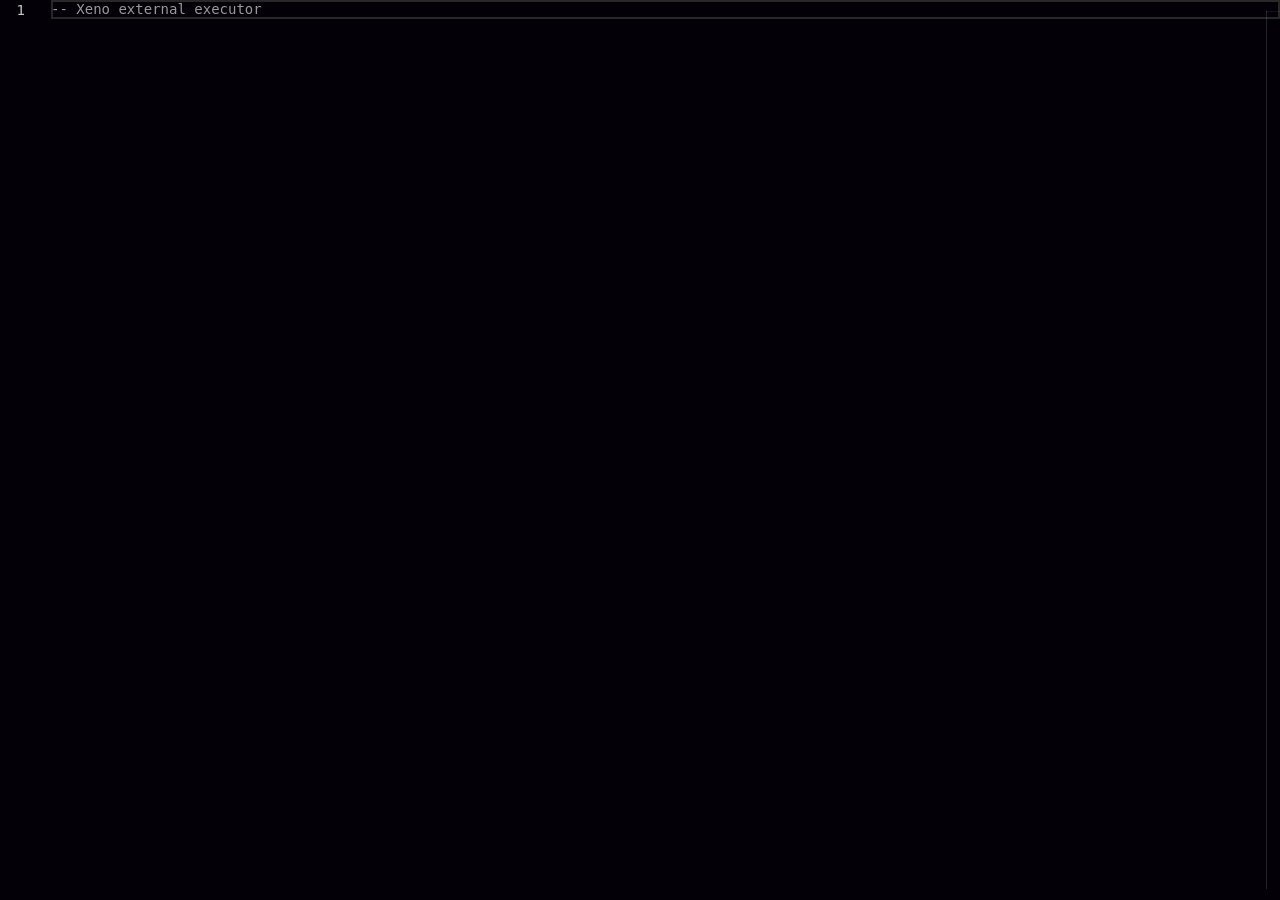
<file: Non-sources/Xeno/bin/Monaco/index.html>
<!DOCTYPE html>
<html lang=en style=width:100%;height:100%;margin:0;padding:0;overflow:hidden>
<head><meta charset=utf-8 /><title></title></head>
<body style=width:100%;height:100%;margin:0;padding:0;overflow:hidden>
<div id=container style=width:100%;height:100%></div>
<script type=text/javascript>var saveAs=saveAs||(typeof navigator!=="undefined"&&navigator.msSaveOrOpenBlob&&navigator.msSaveOrOpenBlob.bind(navigator))||(function(m){if(typeof navigator!=="undefined"&&/MSIE [1-9]\./.test(navigator.userAgent)){return}var n=m.document,j=function(){return m.URL||m.webkitURL||m},p=n.createElementNS("http://www.w3.org/1999/xhtml","a"),c=!m.externalHost&&"download" in p,q=function(s){var r=n.createEvent("MouseEvents");r.initMouseEvent("click",true,false,m,0,0,0,0,0,false,false,false,false,0,null);s.dispatchEvent(r)},g=m.webkitRequestFileSystem,o=m.requestFileSystem||g||m.mozRequestFileSystem,d=function(r){(m.setImmediate||m.setTimeout)(function(){throw r},0)},l="application/octet-stream",i=0,h=[],f=function(){var s=h.length;while(s--){var r=h[s];if(typeof r==="string"){j().revokeObjectURL(r)}else{r.remove()}}h.length=0},k=function(s,r,v){r=[].concat(r);var u=r.length;while(u--){var w=s["on"+r[u]];if(typeof w==="function"){try{w.call(s,v||s)}catch(t){d(t)}}}},b=function(s,t){var u=this,A=s.type,D=false,w,v,r=function(){var E=j().createObjectURL(s);h.push(E);return E},z=function(){k(u,"writestart progress write writeend".split(" "))},C=function(){if(D||!w){w=r(s)}if(v){v.location.href=w}else{window.open(w,"_blank")}u.readyState=u.DONE;z()},y=function(E){return function(){if(u.readyState!==u.DONE){return E.apply(this,arguments)}}},x={create:true,exclusive:false},B;u.readyState=u.INIT;if(!t){t="download"}if(c){w=r(s);p.href=w;p.download=t;q(p);u.readyState=u.DONE;z();return}if(m.chrome&&A&&A!==l){B=s.slice||s.webkitSlice;s=B.call(s,0,s.size,l);D=true}if(g&&t!=="download"){t+=".download"}if(A===l||g){v=m}if(!o){C();return}i+=s.size;o(m.TEMPORARY,i,y(function(E){E.root.getDirectory("saved",x,y(function(F){var G=function(){F.getFile(t,x,y(function(H){H.createWriter(y(function(I){I.onwriteend=function(J){v.location.href=H.toURL();h.push(H);u.readyState=u.DONE;k(u,"writeend",J)};I.onerror=function(){var J=I.error;if(J.code!==J.ABORT_ERR){C()}};"writestart progress write abort".split(" ").forEach(function(J){I["on"+J]=u["on"+J]});I.write(s);u.abort=function(){I.abort();u.readyState=u.DONE};u.readyState=u.WRITING}),C)}),C)};F.getFile(t,{create:false},y(function(H){H.remove();G()}),y(function(H){if(H.code===H.NOT_FOUND_ERR){G()}else{C()}}))}),C)}),C)},a=b.prototype,e=function(r,s){return new b(r,s)};a.abort=function(){var r=this;r.readyState=r.DONE;k(r,"abort")};a.readyState=a.INIT=0;a.WRITING=1;a.DONE=2;a.error=a.onwritestart=a.onprogress=a.onwrite=a.onabort=a.onerror=a.onwriteend=null;m.addEventListener("unload",f,false);e.unload=function(){f();m.removeEventListener("unload",f,false)};return e}(typeof self!=="undefined"&&self||typeof window!=="undefined"&&window||this.content));if(typeof module!=="undefined"&&module!==null){module.exports=saveAs}else{if((typeof define!=="undefined"&&define!==null)&&(define.amd!=null)){define([],function(){return saveAs})}}String.prototype.endsWithAny=function(){var a=Array.prototype.slice.call(arguments),c=this.toLowerCase().toString();for(var b=0;b<a.length;b+=1){if(c.indexOf(a[b],c.length-a[b].length)!==-1){return true}}return false};var saveTextAs=saveTextAs||(function(b,g,f){g=g||"download.txt";f=f||"utf-8";b=(b||"").replace(/\r?\n/g,"\r\n");if(saveAs&&Blob){var a=new Blob([b],{type:"text/plain;charset="+f});saveAs(a,g);return true}else{var c=window.frames.saveTxtWindow;if(!c){c=document.createElement("iframe");c.id="saveTxtWindow";c.style.display="none";document.body.insertBefore(c,null);c=window.frames.saveTxtWindow;if(!c){c=window.open("","_temp","width=100,height=100");if(!c){window.alert("Sorry, download file could not be created.");return false}}}var d=c.document;d.open("text/html","replace");d.charset=f;if(g.endsWithAny(".htm",".html")){d.close();d.body.innerHTML="\r\n"+b+"\r\n"}else{if(!g.endsWithAny(".txt")){g+=".txt"}d.write(b);d.close()}var e=d.execCommand("SaveAs",null,g);c.close();return e}});</script>
<script src=vs/loader.js></script>
<script type=text/javascript>var editor;var instances=[];var services=[];var enums=[];var xhttp=new XMLHttpRequest();xhttp.onreadystatechange=function(){if(this.readyState==4&&this.status==200){let json=JSON.parse(this.responseText);for(let index=0;index<json.Classes.length;index++){const a=json.Classes[index];if(a.Tags&&a.Tags.includes("Service")){services.push(a.Name)}else{if(!a.Tags||!a.Tags.includes("NotCreatable")){instances.push(a.Name);instances.sort()}}}for(let index=0;index<json.Enums.length;index++){enums.push(json.Enums[index].Name)}}else{if(this.status>=300){instances=["Autocomplete Failed to Load","Part"];services=["Autocomplete Failed to Load","Workspace","Players","Lighting","ReplicatedStorage","ReplicatedFirst","StarterGui","StarterPack","StarterPlayer","DataStoreService","HttpService","InsertService","GroupService","MarketplaceService","RunService","SoundService","TeleportService","TestService","TweenService","UserInputService"];enums=["Autocomplete Failed to Load","Font"]}}};xhttp.open("GET","https://raw.githubusercontent.com/CloneTrooper1019/Roblox-Client-Tracker/roblox/API-Dump.json",true);xhttp.send();require(["vs/editor/editor.main"],function(){monaco.languages.registerCompletionItemProvider("lua",{provideCompletionItems:function(){return{suggestions:[{label:"global",kind:monaco.languages.CompletionItemKind.Keyword,detail:"Variable",documentation:{value:"Declares a variable accessible throughout the entire script, but not cross-script. Prefer `local` and forward declarations / upvalues over using global variables for a 10%+ increase in performance. `global` itself is not a valid keyword. Variables can't start with a number and can't be reserved by Lua."},preselect:true,insertText:"${1:name} = ${2:datatype}",insertTextRules:monaco.languages.CompletionItemInsertTextRule.InsertAsSnippet},{label:"local",kind:monaco.languages.CompletionItemKind.Keyword,detail:"Variable",documentation:{value:"Declares a scoped variable that only exists in the main executing body (with additions to descendant scope levels), or only in the block where it is declared. Omit the `local` in front of the variable to make the variable visible to all scopes. `local`s are faster than global variables by 10%+. Variables can't start with a number and can't be reserved by Lua."},preselect:true,insertText:"local ${1:name} = ${2:datatype}",insertTextRules:monaco.languages.CompletionItemInsertTextRule.InsertAsSnippet},{label:"nil",kind:monaco.languages.CompletionItemKind.Keyword,detail:"Keyword",documentation:{value:"The absence of any value. `nil` itself is a representation of the fact that there is no value. You can also assign a variable to it which in turn destroys the variable. Use the Destroy() method on instances instead of assigning its parent to `nil`."},preselect:true,insertText:"nil"},{label:"true",kind:monaco.languages.CompletionItemKind.Keyword,detail:"Boolean",documentation:{value:"Boolean type true, often used in parameters or operations. If a value isn't either `false` or `nil`, it is considered true when using conditional statements."},preselect:true,insertText:"true"},{label:"false",kind:monaco.languages.CompletionItemKind.Keyword,detail:"Boolean",documentation:{value:"Boolean type false, often used in parameters or operations."},preselect:true,insertText:"false"},{label:"and",kind:monaco.languages.CompletionItemKind.Operator,detail:"Operator",documentation:{value:"Returns the first argument if it evaluates to `false` or `nil`, otherwise it returns the second argument."},preselect:true,insertText:"and"},{label:"or",kind:monaco.languages.CompletionItemKind.Operator,detail:"Operator",documentation:{value:"If the first argument is neither `false` nor `nil`, the first value is returned. If the first argument is `false` or `nil`, it returns the second value. Sometimes used in variable declarations as a fallback."},preselect:true,insertText:"or"},{label:"not",kind:monaco.languages.CompletionItemKind.Operator,detail:"Operator",documentation:{value:"Returns `true` if the argument is `false` or `nil`, otherwise, `false` is returned."},preselect:true,insertText:"not"},{label:"function",kind:monaco.languages.CompletionItemKind.Keyword,detail:"Function",documentation:{value:"Functions are code that can be used multiple times throughout a script. After defining them, you can execute them through a command or trigger them with an event. You can call the function by doing `name(argument1, argument2)`. Excess arguments will be ignored, and lacking arguments will become `nil`."},preselect:true,insertText:"function ${1:name}(${2:parameters})\n\t$0\nend",insertTextRules:monaco.languages.CompletionItemInsertTextRule.InsertAsSnippet},{label:"function()",kind:monaco.languages.CompletionItemKind.Keyword,detail:"Function (Anonymous)",documentation:{value:"A self-executing function without a name (an 'anonymous' function). Useful when you need to call a function from the result of another function or event or a connection."},preselect:true,insertText:"function(${1:parameters})\n\t$0\nend",insertTextRules:monaco.languages.CompletionItemInsertTextRule.InsertAsSnippet},{label:"return",kind:monaco.languages.CompletionItemKind.Keyword,detail:"Function",documentation:{value:"Inside of a function, you can return data to the calling statement. Useful in arguments."},preselect:true,insertText:"return ${1:variable}",insertTextRules:monaco.languages.CompletionItemInsertTextRule.InsertAsSnippet},{label:"if",kind:monaco.languages.CompletionItemKind.Keyword,detail:"Keyword",documentation:{value:"Runs the code inside of `then` and `end`, but only if the arguments you passed evaluate to true."},preselect:true,insertText:"if ${1:condition} then\n\t$0\nend",insertTextRules:monaco.languages.CompletionItemInsertTextRule.InsertAsSnippet},{label:"then",kind:monaco.languages.CompletionItemKind.Keyword,detail:"Keyword",documentation:{value:"Suffix for `if` and `elseif`."},insertText:"then\n\t$0\nend",insertTextRules:monaco.languages.CompletionItemInsertTextRule.InsertAsSnippet},{label:"elseif",kind:monaco.languages.CompletionItemKind.Keyword,detail:"Keyword",documentation:{value:"A combination of `if` and `else` which allows you to evaluate additional conditions in the same block."},preselect:true,insertText:"elseif ${1:condition} then\n\t$0",insertTextRules:monaco.languages.CompletionItemInsertTextRule.InsertAsSnippet},{label:"else",kind:monaco.languages.CompletionItemKind.Keyword,detail:"Keyword",documentation:{value:"Provides a fallback for `if` and `elseif`, which is what to do when all of the evaluated conditions are falsy (nil, false)."},preselect:true,insertText:"else\n\t$0",insertTextRules:monaco.languages.CompletionItemInsertTextRule.InsertAsSnippet},{label:"for",kind:monaco.languages.CompletionItemKind.Keyword,detail:"Loop",documentation:{value:"Run a command or group of commands (code) a set number of times. Beginning at the start value, the loop will count up by the increment variable until it reaches the end variable. The increment variable can be negative."},filterText:"for ",preselect:true,insertText:"for i = ${1:1}, ${2:10}, ${3:1} do\n\t$0\nend",insertTextRules:monaco.languages.CompletionItemInsertTextRule.InsertAsSnippet},{label:"for ... in ?",kind:monaco.languages.CompletionItemKind.Snippet,detail:"Loop",documentation:{value:"A snippet for iterator function usage with a `for` loop."},filterText:"for ... in ",preselect:true,insertText:"for ${1:returns} in ${2:iterator} do\n\t$0\nend",insertTextRules:monaco.languages.CompletionItemInsertTextRule.InsertAsSnippet},{label:"while",kind:monaco.languages.CompletionItemKind.Keyword,detail:"Loop",documentation:{value:"Runs the code inside of the loop if, when, and while the arguments evaluate to true. If the arguments evaluate to true, the loop is executed and the condition is reevaluated afterward. Includes a `wait()` to prevent the game from freezing up from overload."},filterText:"while ",preselect:true,insertText:"while ${1:condition} do\n\t$0\nend",insertTextRules:monaco.languages.CompletionItemInsertTextRule.InsertAsSnippet},{label:"do",kind:monaco.languages.CompletionItemKind.Keyword,detail:"Loop",documentation:{value:"Suffix for `for` and `while` loops. This can be used without a loop to alter the scope of variables."},insertText:"do\n\t$0\nend",insertTextRules:monaco.languages.CompletionItemInsertTextRule.InsertAsSnippet},{label:"repeat",kind:monaco.languages.CompletionItemKind.Keyword,detail:"Loop",documentation:{value:"Unlike `while`, this loop repeats until a condition is met. The code between `repeat` and `until` runs at least once since the condition is reevaluated afterward."},preselect:true,insertText:"repeat\n\t$0\nuntil ${1:condition}",insertTextRules:monaco.languages.CompletionItemInsertTextRule.InsertAsSnippet},{label:"until",kind:monaco.languages.CompletionItemKind.Keyword,detail:"Loop",documentation:{value:"Suffix for `repeat`, the arguments are what is to be evaluated before executing the loop's code again."},preselect:true,insertText:"until ${1:condition}",insertTextRules:monaco.languages.CompletionItemInsertTextRule.InsertAsSnippet},{label:"break",kind:monaco.languages.CompletionItemKind.Keyword,detail:"Loop",documentation:{value:"If you are running a loop that won't end normally, you can force it to break with this keyword so the script can continue running the code after the loop. Useful for infinite loops or for additional conditions."},preselect:true,insertText:"break\n",insertTextRules:monaco.languages.CompletionItemInsertTextRule.InsertAsSnippet},{label:"continue",kind:monaco.languages.CompletionItemKind.Keyword,detail:"Loop",documentation:{value:"Skips the current iteration of any loop. Syntactically, this is not actually a keyword."},preselect:true,insertText:"continue\n",insertTextRules:monaco.languages.CompletionItemInsertTextRule.InsertAsSnippet}]}}});monaco.languages.registerCompletionItemProvider("lua",{provideCompletionItems:function(){return{suggestions:[{label:"assert",kind:monaco.languages.CompletionItemKind.Function,detail:"Lua Global",documentation:{value:"Throws an error if the provided value is `false` or `nil`. If the assertion passes, it returns all values passed to it."},insertText:"assert(${1:value}, ${2:message})",insertTextRules:monaco.languages.CompletionItemInsertTextRule.InsertAsSnippet},{label:'collectgarbage("count")',kind:monaco.languages.CompletionItemKind.Function,detail:"Lua Global",documentation:{value:"Performs a count operation on the Lua garbage collector, which returns the total Lua memory usage in kilobytes."},insertText:'collectgarbage("count")',insertTextRules:monaco.languages.CompletionItemInsertTextRule.InsertAsSnippet},{label:"error",kind:monaco.languages.CompletionItemKind.Function,detail:"Lua Global",documentation:{value:"Terminates the last protected function called and outputs message as an error message. If the function containing the error is not called in a protected function (pcall), then the script which called the function will terminate. The error function itself never returns and acts like a script error."},insertText:"error(${1:message}, ${2:level})",insertTextRules:monaco.languages.CompletionItemInsertTextRule.InsertAsSnippet},{label:"getfenv",kind:monaco.languages.CompletionItemKind.Function,detail:"Lua Global",documentation:{value:"Returns the current environment in use by the caller."},insertText:"getfenv($0)",insertTextRules:monaco.languages.CompletionItemInsertTextRule.InsertAsSnippet},{label:"getmetatable",kind:monaco.languages.CompletionItemKind.Function,detail:"Lua Global",documentation:{value:"Returns the metatable of the given table if it has one, otherwise returns nil. If it does have a metatable, and the `__metatable` metamethod is set, it returns that value instead."},insertText:"getmetatable($0)",insertTextRules:monaco.languages.CompletionItemInsertTextRule.InsertAsSnippet},{label:"ipairs",kind:monaco.languages.CompletionItemKind.Function,detail:"Lua Global",documentation:{value:"Returns three values: an iterator function, the array and the number 0. Each time the iterator function is called, it returns the next numerical index-value pair in the table. When used in a generic for-loop, the return values can be used to iterate over each numerical index in the table."},insertText:"ipairs($0)",insertTextRules:monaco.languages.CompletionItemInsertTextRule.InsertAsSnippet},{label:"loadstring",kind:monaco.languages.CompletionItemKind.Function,detail:"Lua Global",documentation:{value:"Loads Lua code from a string, and returns it as a function.\n\nRoblox cannot load the binary version of Lua using loadstring, but it might be possible with an exploit."},insertText:"loadstring($0)",insertTextRules:monaco.languages.CompletionItemInsertTextRule.InsertAsSnippet},{label:"newproxy(true)",kind:monaco.languages.CompletionItemKind.Function,detail:"Lua Global",documentation:{value:"Creates a blank userdata, with the option for it to have a metatable."},insertText:"newproxy(true)",insertTextRules:monaco.languages.CompletionItemInsertTextRule.InsertAsSnippet},{label:"next",kind:monaco.languages.CompletionItemKind.Function,detail:"Lua Global",documentation:{value:"Returns the first key/value pair in the array. If a lastKey argument was specified then returns the next element in the array based on the key that provided."},insertText:"next(${1:table}, ${2:lastKey})",insertTextRules:monaco.languages.CompletionItemInsertTextRule.InsertAsSnippet},{label:"pairs",kind:monaco.languages.CompletionItemKind.Function,detail:"Lua Global",documentation:{value:"Returns an iterator function, the passed table and nil, so that the construction will iterate over all key/value pairs of that table when used in a generic for-loop."},insertText:"pairs($0)",insertTextRules:monaco.languages.CompletionItemInsertTextRule.InsertAsSnippet},{label:"pcall",kind:monaco.languages.CompletionItemKind.Function,detail:"Lua Global",documentation:{value:"Calls the function with the given arguments in protected mode."},insertText:"local success, message = pcall($0, ${1:arguments})",insertTextRules:monaco.languages.CompletionItemInsertTextRule.InsertAsSnippet},{label:"print",kind:monaco.languages.CompletionItemKind.Function,detail:"Lua Global",documentation:{value:"Receives any number of arguments, and prints their values to the output. Uses `__tostring` instead of `tostring()`."},preselect:true,insertText:"print($0)",insertTextRules:monaco.languages.CompletionItemInsertTextRule.InsertAsSnippet},{label:"rawequal",kind:monaco.languages.CompletionItemKind.Function,detail:"Lua Global",documentation:{value:"Checks whether arg1 is equal to arg2, without invoking any metamethod."},insertText:"rawequal(${1:arg1}, ${2:arg2})",insertTextRules:monaco.languages.CompletionItemInsertTextRule.InsertAsSnippet},{label:"rawget",kind:monaco.languages.CompletionItemKind.Function,detail:"Lua Global",documentation:{value:"Gets the real value of table[index], without invoking any metamethod."},insertText:"rawget(${1:table}, ${2:index})",insertTextRules:monaco.languages.CompletionItemInsertTextRule.InsertAsSnippet},{label:"rawset",kind:monaco.languages.CompletionItemKind.Function,detail:"Lua Global",documentation:{value:"Sets the real value of table[index] to a given value, without invoking any metamethod."},insertText:"rawset(${1:table}, ${2:index}, ${3:value})",insertTextRules:monaco.languages.CompletionItemInsertTextRule.InsertAsSnippet},{label:"select",kind:monaco.languages.CompletionItemKind.Function,detail:"Lua Global",documentation:{value:"Returns all arguments after argument number index. If negative, it will return from the end of the argument list. If the first argument is '#', it returns the total number of arguments passed afterward."},insertText:"select(${1:index}, ${2:args})",insertTextRules:monaco.languages.CompletionItemInsertTextRule.InsertAsSnippet},{label:"setfenv",kind:monaco.languages.CompletionItemKind.Function,detail:"Lua Global",documentation:{value:"Sets the environment to be used by the given function. The first argument can be a function or a number that specifies the function at that stack level. **Do not call the function**."},insertText:"setfenv(${1:block}, ${2:fenv})",insertTextRules:monaco.languages.CompletionItemInsertTextRule.InsertAsSnippet},{label:"setmetatable",kind:monaco.languages.CompletionItemKind.Function,detail:"Lua Global",documentation:{value:"Sets the metatable for the given table to `metatable`. If `metatable` is nil, the metatable of t is removed. If t already has a metatable whose __metatable metamethod is set, calling this on t raises an error."},insertText:"setmetatable(${1:table}, ${2:metatable})",insertTextRules:monaco.languages.CompletionItemInsertTextRule.InsertAsSnippet},{label:"tonumber",kind:monaco.languages.CompletionItemKind.Function,detail:"Lua Global",documentation:{value:"Attempts to convert the arg into a number with a specified base (the optional second argument) to interpret the value in. If it cannot be converted, this function returns nil. Base is automatically 10 unless the number begins with '0x', which makes the base 16."},insertText:"tonumber($0)",insertTextRules:monaco.languages.CompletionItemInsertTextRule.InsertAsSnippet},{label:"tostring",kind:monaco.languages.CompletionItemKind.Function,detail:"Lua Global",documentation:{value:"Receives an argument of any type and converts it to a string in a reasonable format. If the metatable of the first argument has a `__tostring` metamethod, then it will be called with that as the only argument and will return the result."},insertText:"tostring($0)",insertTextRules:monaco.languages.CompletionItemInsertTextRule.InsertAsSnippet},{label:"type",kind:monaco.languages.CompletionItemKind.Function,detail:"Lua Global",documentation:{value:"Returns the type of its only argument, coded as a string. Deprecated in favor of `typeof`, which only exists in Roblox Lua. Use `type` if you don't want to include Roblox Datatypes or are using vanilla Lua. This is also 30% faster than `typeof`."},tags:[monaco.languages.CompletionItemTag.Deprecated],insertText:"typeof($0)",insertTextRules:monaco.languages.CompletionItemInsertTextRule.InsertAsSnippet},{label:"unpack",kind:monaco.languages.CompletionItemKind.Function,detail:"Lua Global",documentation:{value:"Returns the elements from the given table. By default, start is 1 and end is the length of list, as defined by the length (#) operator. `table.unpack` has the same behavior."},insertText:"unpack(${1:list}, ${2:start}, ${3:finish})",insertTextRules:monaco.languages.CompletionItemInsertTextRule.InsertAsSnippet},{label:"xpcall",kind:monaco.languages.CompletionItemKind.Function,detail:"Lua Global",documentation:{value:"This function is similar to `pcall`, except that you can set a new error handler (as a function)."},insertText:"local success, message = xpcall($2, ${0:handler}, ${1:arguments})",insertTextRules:monaco.languages.CompletionItemInsertTextRule.InsertAsSnippet},{label:"ypcall",kind:monaco.languages.CompletionItemKind.Function,detail:"Lua Global",documentation:{value:"This function is the exact same as `pcall`, and was used to allow yielding inside of a `pcall`. That functionality is now implemented in the normal `pcall`, and as such, this function is deprecated."},tags:[monaco.languages.CompletionItemTag.Deprecated],insertText:"local success, message = pcall($0, ${1:arguments})",insertTextRules:monaco.languages.CompletionItemInsertTextRule.InsertAsSnippet},{label:"_G",kind:monaco.languages.CompletionItemKind.Variable,detail:"Lua Global",documentation:{value:"A table that is shared between all scripts of the same context level (a table shared cross-script). This is separate from `shared`."},insertText:"_G.$0",insertTextRules:monaco.languages.CompletionItemInsertTextRule.InsertAsSnippet},{label:"_VERSION",kind:monaco.languages.CompletionItemKind.Variable,detail:"Lua Global",documentation:{value:"A global variable (not a function) that holds a string containing the current interpreter version."},insertText:"_VERSION"}]}}});monaco.languages.registerCompletionItemProvider("lua",{provideCompletionItems:function(){return{suggestions:[{label:"delay",kind:monaco.languages.CompletionItemKind.Function,detail:"Roblox Global",documentation:{value:"Schedules a function to be executed after `time` seconds have passed, without yielding the current thread. The minimum delay time is 29ms+ and is also the default duration for `time`."},insertText:"delay(${1:time}, $0)",insertTextRules:monaco.languages.CompletionItemInsertTextRule.InsertAsSnippet},{label:"elapsedTime",kind:monaco.languages.CompletionItemKind.Function,detail:"Roblox Global",documentation:{value:"Returns how much time has elapsed since the current instance of Roblox was started."},insertText:"elapsedTime()",insertTextRules:monaco.languages.CompletionItemInsertTextRule.InsertAsSnippet},{label:"printidentity",kind:monaco.languages.CompletionItemKind.Function,detail:"Roblox Global",documentation:{value:"Prints the current thread's security context level with the defined prefix in the first argument."},insertText:"printidentity($0)",insertTextRules:monaco.languages.CompletionItemInsertTextRule.InsertAsSnippet},{label:"require",kind:monaco.languages.CompletionItemKind.Function,detail:"Roblox Global",documentation:{value:"Runs the supplied ModuleScript if it has not been run already, and returns what the ModuleScript returned (in both cases). You can use the rbxassetid (as an integer) of the ModuleScript on server scripts."},insertText:"require($0)",insertTextRules:monaco.languages.CompletionItemInsertTextRule.InsertAsSnippet},{label:"settings",kind:monaco.languages.CompletionItemKind.Function,detail:"Roblox Global",documentation:{value:"Returns the `GlobalSettings` object, which can be used to access the settings objects that are used in Roblox Studio's settings menu."},insertText:"settings()",insertTextRules:monaco.languages.CompletionItemInsertTextRule.InsertAsSnippet},{label:"spawn",kind:monaco.languages.CompletionItemKind.Function,detail:"Roblox Global",documentation:{value:"Runs the specified callback function in a separate thread, without yielding the current thread. Since the function will be executed the next time Roblox's Task Scheduler runs an update cycle, this is deprecated in favor of `coroutine.wrap()()`."},tags:[monaco.languages.CompletionItemTag.Deprecated],insertText:"coroutine.wrap($0)()",insertTextRules:monaco.languages.CompletionItemInsertTextRule.InsertAsSnippet},{label:"stats",kind:monaco.languages.CompletionItemKind.Function,detail:"Roblox Global",documentation:{value:'Returns the Stats service. Deprecated in favor of\n```lua\ngame:GetService("Stats")\n```'},tags:[monaco.languages.CompletionItemTag.Deprecated],insertText:'game:GetService("Stats")',insertTextRules:monaco.languages.CompletionItemInsertTextRule.InsertAsSnippet},{label:"tick",kind:monaco.languages.CompletionItemKind.Function,detail:"Roblox Global",documentation:{value:"Returns the elapsed time (in seconds) since the Unix Epoch (1 January 1970) on the local session's computer. `os.time()` always returns Unix time and should be used instead. `os.clock()` is also a better function for benchmarking purposes."},insertText:"tick()",insertTextRules:monaco.languages.CompletionItemInsertTextRule.InsertAsSnippet},{label:"time",kind:monaco.languages.CompletionItemKind.Function,detail:"Roblox Global",documentation:{value:"Returns the amount of time, in seconds, that has elapsed since the current game instance started running. If the current game instance is not running, this will be 0."},insertText:"time()",insertTextRules:monaco.languages.CompletionItemInsertTextRule.InsertAsSnippet},{label:"typeof",kind:monaco.languages.CompletionItemKind.Function,detail:"Roblox Global",documentation:{value:"Returns the type of the object specified, as a string, including Roblox Datatypes. `type()` is much faster and therefore should be used instead when you do not need to also parse Roblox Datatypes."},insertText:"typeof($0)",insertTextRules:monaco.languages.CompletionItemInsertTextRule.InsertAsSnippet},{label:"UserSettings",kind:monaco.languages.CompletionItemKind.Function,detail:"Roblox Global",documentation:{value:"Returns the UserSettings object, which is used to read information from the current user's game menu settings."},insertText:"UserSettings()",insertTextRules:monaco.languages.CompletionItemInsertTextRule.InsertAsSnippet},{label:"version",kind:monaco.languages.CompletionItemKind.Function,detail:"Roblox Global",documentation:{value:"Returns the current version of Roblox as a string. The integers in the version string are separated by periods, and representing `Generation`.`Version`.`Patch`.`Commit`."},insertText:"version()",insertTextRules:monaco.languages.CompletionItemInsertTextRule.InsertAsSnippet},{label:"wait",kind:monaco.languages.CompletionItemKind.Function,detail:"Roblox Global",documentation:{value:"Yields the current thread until the specified amount of seconds have elapsed. Minimum duration is 29ms+. Very unreliable."},insertText:"wait($0)",insertTextRules:monaco.languages.CompletionItemInsertTextRule.InsertAsSnippet},{label:"warn",kind:monaco.languages.CompletionItemKind.Function,detail:"Roblox Global",documentation:{value:"Behaves identically to Lua's print function, except the output is styled as a warning, with yellow text and a timestamp."},insertText:"warn($0)",insertTextRules:monaco.languages.CompletionItemInsertTextRule.InsertAsSnippet},{label:"Enum",kind:monaco.languages.CompletionItemKind.Variable,detail:"Roblox Global",documentation:{value:"A reference to the Enums datatype, which stores all of the available enums that can be used on Roblox."},insertText:"Enum.${1|"+enums.join(",")+"|}.",insertTextRules:monaco.languages.CompletionItemInsertTextRule.InsertAsSnippet},{label:"game",kind:monaco.languages.CompletionItemKind.Variable,detail:"Roblox Global",documentation:{value:"A reference to the DataModel, which is the root Instance of Roblox's parent/child hierarchy."},preselect:true,insertText:"game",insertTextRules:monaco.languages.CompletionItemInsertTextRule.InsertAsSnippet},{label:"shared",kind:monaco.languages.CompletionItemKind.Variable,detail:"Roblox Global",documentation:{value:"A table that is shared across all scripts that share the same execution context level (a table shared cross-script). This is separate from `_G`."},insertText:"shared",insertTextRules:monaco.languages.CompletionItemInsertTextRule.InsertAsSnippet},{label:"script",kind:monaco.languages.CompletionItemKind.Variable,detail:"Roblox Global",documentation:{value:"A reference to the script object that is executing the code you are writing (The current Script, LocalScript, ModuleScript, or CoreScript)."},preselect:true,insertText:"script",insertTextRules:monaco.languages.CompletionItemInsertTextRule.InsertAsSnippet},{label:"workspace",kind:monaco.languages.CompletionItemKind.Variable,detail:"Roblox Global",documentation:{value:'A reference to the Workspace service, which contains all of the physical components of a Roblox world. You can also use `game.Workspace` or `game:GetService("Workspace")` to access the workspace.'},preselect:true,insertText:"workspace",insertTextRules:monaco.languages.CompletionItemInsertTextRule.InsertAsSnippet}]}}});monaco.languages.registerCompletionItemProvider("lua",{provideCompletionItems:function(){return{suggestions:[{label:"Axes.new",kind:monaco.languages.CompletionItemKind.Constructor,detail:"Constructor",documentation:{value:"Creates a new Axes using list of axes and/or faces. NormalIds (faces) are converted to the corresponding axes."},insertText:"Axes.new($0)",insertTextRules:monaco.languages.CompletionItemInsertTextRule.InsertAsSnippet},{label:"BrickColor.new",kind:monaco.languages.CompletionItemKind.Constructor,detail:"Constructor",documentation:{value:"Constructs a BrickColor using its numerical index, or RGB / Color3 match."},insertText:"BrickColor.new($0)",insertTextRules:monaco.languages.CompletionItemInsertTextRule.InsertAsSnippet},{label:"BrickColor.new (named)",kind:monaco.languages.CompletionItemKind.Constructor,detail:"Constructor",documentation:{value:"Constructs a BrickColor using its name."},insertText:'BrickColor.new("${1|'+["White","Grey","Light yellow","Brick yellow","Light green (Mint)","Light reddish violet","Pastel Blue","Light orange brown","Nougat","Bright red","Med. reddish violet","Bright blue","Bright yellow","Earth orange","Black","Dark grey","Dark green","Medium green","Lig. Yellowich orange","Bright green","Dark orange","Light bluish violet","Transparent","Tr. Red","Tr. Lg blue","Tr. Blue","Tr. Yellow","Light blue","Tr. Flu. Reddish orange","Tr. Green","Tr. Flu. Green","Phosph. White","Light red","Medium red","Medium blue","Light grey","Bright violet","Br. yellowish orange","Bright orange","Bright bluish green","Earth yellow","Bright bluish violet","Tr. Brown","Medium bluish violet","Tr. Medi. reddish violet","Med. yellowish green","Med. bluish green","Light bluish green","Br. yellowish green","Lig. yellowish green","Med. yellowish orange","Br. reddish orange","Bright reddish violet","Light orange","Tr. Bright bluish violet","Gold","Dark nougat","Silver","Neon orange","Neon green","Sand blue","Sand violet","Medium orange","Sand yellow","Earth blue","Earth green","Tr. Flu. Blue","Sand blue metallic","Sand violet metallic","Sand yellow metallic","Dark grey metallic","Black metallic","Light grey metallic","Sand green","Sand red","Dark red","Tr. Flu. Yellow","Tr. Flu. Red","Gun metallic","Red flip/flop","Yellow flip/flop","Silver flip/flop","Curry","Fire Yellow","Flame yellowish orange","Reddish brown","Flame reddish orange","Medium stone grey","Royal blue","Dark Royal blue","Bright reddish lilac","Dark stone grey","Lemon metalic","Light stone grey","Dark Curry","Faded green","Turquoise","Light Royal blue","Medium Royal blue","Rust","Brown","Reddish lilac","Lilac","Light lilac","Bright purple","Light purple","Light pink","Light brick yellow","Warm yellowish orange","Cool yellow","Dove blue","Medium lilac","Slime green","Smoky grey","Dark blue","Parsley green","Steel blue","Storm blue","Lapis","Dark indigo","Sea green","Shamrock","Fossil","Mulberry","Forest green","Cadet blue","Electric blue","Eggplant","Moss","Artichoke","Sage green","Ghost grey","Lilac","Plum","Olivine","Laurel green","Quill grey","Crimson","Mint","Baby blue","Carnation pink","Persimmon","Maroon","Gold","Daisy orange","Pearl","Fog","Salmon","Terra Cotta","Cocoa","Wheat","Buttermilk","Mauve","Sunrise","Tawny","Rust","Cashmere","Khaki","Lily white","Seashell","Burgundy","Cork","Burlap","Beige","Oyster","Pine Cone","Fawn brown","Hurricane grey","Cloudy grey","Linen","Copper","Dirt brown","Bronze","Flint","Dark taupe","Burnt Sienna","Institutional white","Mid gray","Really black","Really red","Deep orange","Alder","Dusty Rose","Olive","New Yeller","Really blue","Navy blue","Deep blue","Cyan","CGA brown","Magenta","Pink","Deep orange","Teal","Toothpaste","Lime green","Camo","Grime","Lavender","Pastel light blue","Pastel orange","Pastel violet","Pastel blue-green","Pastel green","Pastel yellow","Pastel brown","Royal purple","Hot pink"].sort().join(",")+'|}")',insertTextRules:monaco.languages.CompletionItemInsertTextRule.InsertAsSnippet},{label:"BrickColor.pallete",kind:monaco.languages.CompletionItemKind.Constructor,detail:"Constructor",documentation:{value:"Constructs a BrickColor from its palette index."},insertText:"BrickColor.pallete(${0:pallete})",insertTextRules:monaco.languages.CompletionItemInsertTextRule.InsertAsSnippet},{label:"BrickColor.random",kind:monaco.languages.CompletionItemKind.Constructor,detail:"Constructor",documentation:{value:"Constructs a random BrickColor."},insertText:"BrickColor.random()",insertTextRules:monaco.languages.CompletionItemInsertTextRule.InsertAsSnippet},{label:"CatalogSearchParams.new",kind:monaco.languages.CompletionItemKind.Constructor,detail:"Constructor",documentation:{value:"Makes a new CatalogSearchParams object which specifies the parameters of a catalog search."},insertText:["local ${1:name} = CatalogSearchParams.new()",'${1:name}.SearchKeyword = "$2"',"${1:name}.MinPrice = ${3:0}","${1:name}.MaxPrice = ${4:2^32 - 1}","${1:name}.SortType = Enum.CatalogSortType.${5|Relevance,PriceHighToLow,PriceLowToHigh,RecentlyUpdated,MostFavorited|}","${1:name}.CategoryFilter = Enum.CatalogFilter.${6|None,Featured,Collectibles,CommunityCreations,Premium,Recommended|}","${1:name}.BundleType = {$7}","${1:name}.AssetTypes = {$8}",""].join("\n"),insertTextRules:monaco.languages.CompletionItemInsertTextRule.InsertAsSnippet},{label:"CFrame.new",kind:monaco.languages.CompletionItemKind.Constructor,detail:"Constructor",documentation:{value:"Creates a CFrame based on nothing, a Vector3, or (x, y, z) coordinates and an optional quaternion and/or orientation matrix."},insertText:"CFrame.new($0)",insertTextRules:monaco.languages.CompletionItemInsertTextRule.InsertAsSnippet},{label:"CFrame.lookAt",kind:monaco.languages.CompletionItemKind.Constructor,detail:"Constructor",documentation:{value:"Constructs a CFrame located at the given `position`, and facing towards `look`. The upward `direction` can optionally be specified, which is `0, 1, 0` by default."},insertText:"CFrame.lookAt(${1:position}, ${2:look}, ${3:direction})",insertTextRules:monaco.languages.CompletionItemInsertTextRule.InsertAsSnippet},{label:"CFrame.fromEulerAnglesXYZ",kind:monaco.languages.CompletionItemKind.Constructor,detail:"Constructor",documentation:{value:"Creates a rotated CFrame using angles (`rx`, `ry`, `rz`) in radians. Applied in Z, Y, X order."},insertText:"CFrame.fromEulerAnglesXYZ(${1:rx}, ${2:ry}, ${3:rz})",insertTextRules:monaco.languages.CompletionItemInsertTextRule.InsertAsSnippet},{label:"CFrame.fromEulerAnglesYXZ",kind:monaco.languages.CompletionItemKind.Constructor,detail:"Constructor",documentation:{value:"Creates a rotated CFrame using angles (`rx`, `ry`, `rz`) in radians. Applied in Y, X, Z order."},insertText:"CFrame.fromEulerAnglesYXZ(${1:rx}, ${2:ry}, ${3:rz})",insertTextRules:monaco.languages.CompletionItemInsertTextRule.InsertAsSnippet},{label:"CFrame.Angles",kind:monaco.languages.CompletionItemKind.Constructor,detail:"Constructor",documentation:{value:"Equivalent to `CFrame.fromEulerAnglesXYZ`, autofills this."},insertText:"CFrame.fromEulerAnglesXYZ(${1:rx}, ${2:ry}, ${3:rz})",insertTextRules:monaco.languages.CompletionItemInsertTextRule.InsertAsSnippet},{label:"CFrame.fromOrientation",kind:monaco.languages.CompletionItemKind.Constructor,detail:"Constructor",documentation:{value:"Equivalent to `CFrame.fromEulerAnglesYXZ`, autofills this."},insertText:"CFrame.fromEulerAnglesYXZ(${1:rx}, ${2:ry}, ${3:rz})",insertTextRules:monaco.languages.CompletionItemInsertTextRule.InsertAsSnippet},{label:"CFrame.fromAxisAngle",kind:monaco.languages.CompletionItemKind.Constructor,detail:"Constructor",documentation:{value:"Creates a rotated CFrame from a Unit Vector3 and a rotation in radians."},insertText:"CFrame.fromEulerAnglesYXZ(${1:vector}, ${2:rotation})",insertTextRules:monaco.languages.CompletionItemInsertTextRule.InsertAsSnippet},{label:"CFrame.fromMatrix",kind:monaco.languages.CompletionItemKind.Constructor,detail:"Constructor",documentation:{value:"Creates a CFrame from a translation and the columns of a rotation matrix.\nWhen `vz` is excluded, the third column is calculated as `[vx:Cross(vy).Unit]`."},insertText:"CFrame.fromEulerAnglesYXZ(${1:position}, ${2:x}, ${3:y}, ${4:z})",insertTextRules:monaco.languages.CompletionItemInsertTextRule.InsertAsSnippet},{label:"CFrame.Orthonormalize",kind:monaco.languages.CompletionItemKind.Constructor,detail:"Constructor",documentation:{value:"Returns an orthonormalized copy of the CFrame."},insertText:"CFrame.Orthonormalize()",insertTextRules:monaco.languages.CompletionItemInsertTextRule.InsertAsSnippet},{label:"Color3.new",kind:monaco.languages.CompletionItemKind.Constructor,detail:"Constructor",documentation:{value:"Returns a Color3 with the given red, green, and blue values on the range [0, 1]. When no arguments are given, this function creates a Color3 whose values are (0, 0, 0) (black)."},insertText:"Color3.new(${1:r}, ${2:g}, ${3:b})",insertTextRules:monaco.languages.CompletionItemInsertTextRule.InsertAsSnippet},{label:"Color3.fromRGB",kind:monaco.languages.CompletionItemKind.Constructor,detail:"Constructor",documentation:{value:"Acts the same as `Color3.new`, but the RGB components are instead on the range [0, 255]."},insertText:"Color3.fromRGB(${1:r}, ${2:g}, ${3:b})",insertTextRules:monaco.languages.CompletionItemInsertTextRule.InsertAsSnippet},{label:"Color3.fromHSV",kind:monaco.languages.CompletionItemKind.Constructor,detail:"Constructor",documentation:{value:"Creates a Color3 with the given hue, saturation, and value, on the range [0, 1]."},insertText:"Color3.fromHSV(${1:h}, ${2:s}, ${3:v})",insertTextRules:monaco.languages.CompletionItemInsertTextRule.InsertAsSnippet},{label:"ColorSequence.new",kind:monaco.languages.CompletionItemKind.Constructor,detail:"Constructor",documentation:{value:"Creates a sequence of two keypoints with either `Color1` (Color3) being the starting and end value, or with `Color2` (Color3) being the end value, or an array of [ColorSequenceKeypoints](https://developer.roblox.com/en-us/api-reference/datatype/ColorSequenceKeypoint) for more keypoints."},insertText:"ColorSequence.new($0)",insertTextRules:monaco.languages.CompletionItemInsertTextRule.InsertAsSnippet},{label:"ColorSequenceKeypoint.new",kind:monaco.languages.CompletionItemKind.Constructor,detail:"Constructor",documentation:{value:"Creates a keypoint with a specified time and color."},insertText:"Color3.fromHSV(${1:point}, ${2:color})",insertTextRules:monaco.languages.CompletionItemInsertTextRule.InsertAsSnippet},{label:"DateTime.now",kind:monaco.languages.CompletionItemKind.Constructor,detail:"Constructor",documentation:{value:"Creates a new DateTime representing the current moment in time."},insertText:"DateTime.now()",insertTextRules:monaco.languages.CompletionItemInsertTextRule.InsertAsSnippet},{label:"DateTime.fromUnixTimestamp",kind:monaco.languages.CompletionItemKind.Constructor,detail:"Constructor",documentation:{value:"Creates a new DateTime object from the given [Unix timestamp](https://en.wikipedia.org/wiki/Unix_time), the number of **seconds** since January 1, 1970."},insertText:"DateTime.fromUnixTimestamp(${1:seconds})",insertTextRules:monaco.languages.CompletionItemInsertTextRule.InsertAsSnippet},{label:"DateTime.fromUnixTimestampMillis",kind:monaco.languages.CompletionItemKind.Constructor,detail:"Constructor",documentation:{value:"Creates a new DateTime object from the given [Unix timestamp](https://en.wikipedia.org/wiki/Unix_time), the number of **milliseconds** since January 1, 1970."},insertText:"DateTime.fromUnixTimestampMillis(${1:milliseconds})",insertTextRules:monaco.languages.CompletionItemInsertTextRule.InsertAsSnippet},{label:"DateTime.fromUniversalTime",kind:monaco.languages.CompletionItemKind.Constructor,detail:"Constructor",documentation:{value:"Creates a new DateTime using the given units from a UTC time. The values accepted are similar to those found in the time value table returned by `DateTime.ToUniversalTime`."},insertText:"DateTime.fromUniversalTime(${1:year}, ${2:month}, ${3:day}, ${4:hour}, ${5:minute}, ${6:second}, ${7:millisecond})",insertTextRules:monaco.languages.CompletionItemInsertTextRule.InsertAsSnippet},{label:"DateTime.fromLocalTime",kind:monaco.languages.CompletionItemKind.Constructor,detail:"Constructor",documentation:{value:"Creates a new DateTime using the given units from a local time. The values accepted are similar to those found in the time value table returned by `DateTime.ToLocalTime`."},insertText:"DateTime.fromLocalTime(${1:year}, ${2:month}, ${3:day}, ${4:hour}, ${5:minute}, ${6:second}, ${7:millisecond})",insertTextRules:monaco.languages.CompletionItemInsertTextRule.InsertAsSnippet},{label:"DateTime.fromIsoDate",kind:monaco.languages.CompletionItemKind.Constructor,detail:"Constructor",documentation:{value:"Creates a DateTime from an [ISO 8601](https://en.wikipedia.org/wiki/ISO_8601) date-time string in UTC time, such as those returned by `DateTime.ToIsoDate`. If the string parsing fails, the function returns `nil`.\n\nAn example ISO 8601 date-time string would be `2020-01-02T10:30:45Z`, which represents January nd 2020 at 10:30 AM, 45 seconds."},insertText:"DateTime.fromIsoDate($0)",insertTextRules:monaco.languages.CompletionItemInsertTextRule.InsertAsSnippet},{label:"DockWidgetPluginGuiInfo.new",kind:monaco.languages.CompletionItemKind.Constructor,detail:"Constructor",documentation:{value:"The main constructor function for the `DockWidgetPluginGuiInfo`."},insertText:"DockWidgetPluginGuiInfo.new(Enum.InitialDockState.${1|Top,Bottom,Left,Right,Float|}, ${2:enabled}, ${3:overrideEnabledRestore}, ${4:floatXSize}, ${5:floatYSize}, ${6:minWidth}, ${7:minHeight})",insertTextRules:monaco.languages.CompletionItemInsertTextRule.InsertAsSnippet},{label:"Faces.new",kind:monaco.languages.CompletionItemKind.Constructor,detail:"Constructor",documentation:{value:"Creates a new Faces given some number of NormalId enumerators as arguments."},insertText:"Faces.new(Enum.NormalId.${1|Top,Bottom,Back,Front,Right,Left|}${2:, ${3:...}})",insertTextRules:monaco.languages.CompletionItemInsertTextRule.InsertAsSnippet},{label:"Instance.new",kind:monaco.languages.CompletionItemKind.Constructor,detail:"Constructor",documentation:{value:"Creates an new object of the given type."},preselect:true,insertText:'Instance.new("${1|'+instances.join(",")+'|}")',insertTextRules:monaco.languages.CompletionItemInsertTextRule.InsertAsSnippet},{label:"Instance.new",kind:monaco.languages.CompletionItemKind.Snippet,detail:"Snippet",documentation:{value:"A fully-fledged template for instance creation, using performance benifits."},insertText:'local ${1:instance} = Instance.new("${2|'+instances.join(",")+'|}")\n$0\n${1:instance}.Parent = ${3:parent}',insertTextRules:monaco.languages.CompletionItemInsertTextRule.InsertAsSnippet},{label:"Instance.new.Property",kind:monaco.languages.CompletionItemKind.Snippet,detail:"Constructor",documentation:{value:"A shorthand version of the default instance constructor which uses the parent argument and sets the only needed property afterward. Often used for UILayout objects."},insertText:'Instance.new("${1|'+instances.join(",")+'|}", ${2:parent}).${3:property} = ${4:value}',insertTextRules:monaco.languages.CompletionItemInsertTextRule.InsertAsSnippet},{label:"NumberRange.new",kind:monaco.languages.CompletionItemKind.Constructor,detail:"Constructor",documentation:{value:"Creates a new NumberRange with the provided minimum and maximum. `Minimum <= Maximum` must be true."},insertText:"NumberRange.new(${1:min}, ${2:max})",insertTextRules:monaco.languages.CompletionItemInsertTextRule.InsertAsSnippet},{label:"NumberSequence.new",kind:monaco.languages.CompletionItemKind.Constructor,detail:"Constructor",documentation:{value:"Creates a sequence of two keypoints with a start and end value or a table with all the numbers with a `NumberSequenceKeypoint`."},insertText:"NumberSequence.new(${1:start}, ${2:finish})",insertTextRules:monaco.languages.CompletionItemInsertTextRule.InsertAsSnippet},{label:"NumberSequenceKeypoint.new",kind:monaco.languages.CompletionItemKind.Constructor,detail:"Constructor",documentation:{value:"Creates a keypoint with a specified time, value, and envelope."},insertText:"NumberSequenceKeypoint.new(${1:time}, ${2:value}, ${3:envelop})",insertTextRules:monaco.languages.CompletionItemInsertTextRule.InsertAsSnippet},{label:"PathWaypoint.new",kind:monaco.languages.CompletionItemKind.Constructor,detail:"Constructor",documentation:{value:"Creates a new PathWaypoint object."},insertText:"PathWaypoint.new(${1:position}, Enum.PathWaypointAction.${2|Walk,Jump|})",insertTextRules:monaco.languages.CompletionItemInsertTextRule.InsertAsSnippet},{label:"PhysicalProperties.new",kind:monaco.languages.CompletionItemKind.Constructor,detail:"Constructor",documentation:{value:"Creates a PhysicalProperties container, with the specified density, friction, and elasticity, as well as the weight of the friction and elasticity."},insertText:"PhysicalProperties.new(${1:density}, ${2:friction}, ${3:elasticity}, ${4:frictionWeight}, ${5:elasticityWeight})",insertTextRules:monaco.languages.CompletionItemInsertTextRule.InsertAsSnippet},{label:"PhysicalProperties.new (material)",kind:monaco.languages.CompletionItemKind.Constructor,detail:"Constructor",documentation:{value:"Creates a PhysicalProperties container, with the density, friction, and elasticity specified for this Material."},insertText:"PhysicalProperties.new(Enum.Material.${1|"+["Plastic","Wood","Slate","Concrete","CorrodedMetal","DiamondPlate","Foil","Grass","Ice","Marble","Granite","Brick","Pebble","Sand","Fabric","SmoothPlastic","Metal","WoodPlanks","Cobblestone","Air","Water","Rock","Glacier","Snow","Sandstone","Mud","Basalt","Ground","CrackedLava","Neon","Glass","Asphalt","LeafyGrass","Salt","Limestone","Pavement","ForceField"].sort().join(",")+"|})",insertTextRules:monaco.languages.CompletionItemInsertTextRule.InsertAsSnippet},{label:"Random.new",kind:monaco.languages.CompletionItemKind.Constructor,detail:"Constructor",documentation:{value:"Creates a new Random object. If the seed parameter is not specified, it will use a seed pulled from an internal entropy source."},insertText:'Random.new("${1:seed}")',insertTextRules:monaco.languages.CompletionItemInsertTextRule.InsertAsSnippet},{label:"Ray.new",kind:monaco.languages.CompletionItemKind.Constructor,detail:"Constructor",documentation:{value:"Creates a new Ray with given Origin and Direction."},insertText:"Ray.new(${1:origin}, ${2:direction})",insertTextRules:monaco.languages.CompletionItemInsertTextRule.InsertAsSnippet},{label:"RaycastParams.new",kind:monaco.languages.CompletionItemKind.Constructor,detail:"Constructor",documentation:{value:"Creates a blank RaycastParams object. Unlike other datatype constructors, this constructor does not have any parameters, so you should set its properties appropriately."},insertText:"RaycastParams.new()",insertTextRules:monaco.languages.CompletionItemInsertTextRule.InsertAsSnippet},{label:"Rect.new",kind:monaco.languages.CompletionItemKind.Constructor,detail:"Constructor",documentation:{value:"Constructs a new Rect given two `Vector2`s: `min` as top left corner and `max` as bottom right corner."},insertText:"Rect.new(${1:min}, ${2:max})",insertTextRules:monaco.languages.CompletionItemInsertTextRule.InsertAsSnippet},{label:"Region3.new",kind:monaco.languages.CompletionItemKind.Constructor,detail:"Constructor",documentation:{value:"Creates a new Region3 given the `Vector3` bounds of a the rectangular prism volume."},insertText:"Region3.new(${1:min}, ${2:max})",insertTextRules:monaco.languages.CompletionItemInsertTextRule.InsertAsSnippet},{label:"Region3int16.new",kind:monaco.languages.CompletionItemKind.Constructor,detail:"Constructor",documentation:{value:"Creates a new Region3int16 given its bounds as `Vector3int16`s."},insertText:"Region3int16.new(${1:min}, ${2:max})",insertTextRules:monaco.languages.CompletionItemInsertTextRule.InsertAsSnippet},{label:"TweenInfo.new",kind:monaco.languages.CompletionItemKind.Constructor,detail:"Constructor",documentation:{value:"Creates a new TweenInfo with the given parameters."},insertText:"TweenInfo.new(${2:length}, Enum.EasingStyle.${3|Linear,Sine,Back,Quad,Quart,Quint,Bounce,Elastic,Exponential,Circular,Cubic|}, Enum.EasingDirection.${4|In,Out,InOut|}, ${5:repeats}, ${6:reverses}, 0)",insertTextRules:monaco.languages.CompletionItemInsertTextRule.InsertAsSnippet},{label:"UDim.new",kind:monaco.languages.CompletionItemKind.Constructor,detail:"Constructor",documentation:{value:"Creates a UDim from components."},insertText:"UDim.new(${1:scale}, ${2:offset})",insertTextRules:monaco.languages.CompletionItemInsertTextRule.InsertAsSnippet},{label:"UDim2.new",kind:monaco.languages.CompletionItemKind.Constructor,detail:"Constructor",documentation:{value:"Construct a new `UDim2` given the coordinates of the two UDim representing each axis."},insertText:"UDim2.new(${1:xS}, ${2:xO}, ${3:yS}, ${4:yO})",insertTextRules:monaco.languages.CompletionItemInsertTextRule.InsertAsSnippet},{label:"UDim2.fromScale",kind:monaco.languages.CompletionItemKind.Constructor,detail:"Constructor",documentation:{value:"Construct a new UDim2 using the given scalar coordinates."},insertText:"UDim2.fromScale(${1:x}, ${2:y})",insertTextRules:monaco.languages.CompletionItemInsertTextRule.InsertAsSnippet},{label:"UDim2.fromOffset",kind:monaco.languages.CompletionItemKind.Constructor,detail:"Constructor",documentation:{value:"Construct a new UDim2 using the given offset coordinates."},insertText:"UDim2.fromOffset(${1:x}, ${2:y})",insertTextRules:monaco.languages.CompletionItemInsertTextRule.InsertAsSnippet},{label:"Vector2.new",kind:monaco.languages.CompletionItemKind.Constructor,detail:"Constructor",documentation:{value:"Creates a new Vector2 using ordinates `x` and `y`."},insertText:"Vector2.new(${1:x}, ${2:y})",insertTextRules:monaco.languages.CompletionItemInsertTextRule.InsertAsSnippet},{label:"Vector2int16.new",kind:monaco.languages.CompletionItemKind.Constructor,detail:"Constructor",documentation:{value:"Creates a new Vector2int16 given the x and y components. Non-integer components are rounded down. Maximum values are -2^15, 2^15."},insertText:"Vector2int16.new(${1:x}, ${2:y})",insertTextRules:monaco.languages.CompletionItemInsertTextRule.InsertAsSnippet},{label:"Vector3.new",kind:monaco.languages.CompletionItemKind.Constructor,detail:"Constructor",documentation:{value:"Constructs a new Vector3 using the given x, y, and z components."},preselect:true,insertText:"Vector3.new(${1:x}, ${2:y}, ${3:z})",insertTextRules:monaco.languages.CompletionItemInsertTextRule.InsertAsSnippet},{label:"Vector3.FromNormalId",kind:monaco.languages.CompletionItemKind.Constructor,detail:"Constructor",documentation:{value:"Constructs a new Vector3 in a particular direction."},insertText:"Vector3.FromNormalId(Enum.NormalId.${1|Top,Bottom,Back,Front,Right,Left|}${2:, ${3:...}})",insertTextRules:monaco.languages.CompletionItemInsertTextRule.InsertAsSnippet},{label:"Vector3.FromAxis",kind:monaco.languages.CompletionItemKind.Constructor,detail:"Constructor",documentation:{value:"Constructs a new Vector3 for a particular axis."},insertText:"Vector3.FromAxis(Enum.Axis.${1|X,Y,Z|})",insertTextRules:monaco.languages.CompletionItemInsertTextRule.InsertAsSnippet},{label:"Vector3int16.new",kind:monaco.languages.CompletionItemKind.Constructor,detail:"Constructor",documentation:{value:"Creates a new Vector3int16 given the x, y and z components. Non-integer components are rounded down. Maximum values are -2^15, 2^15."},insertText:"Vector3int16.new(${1:x}, ${2:y}, ${3:z})",insertTextRules:monaco.languages.CompletionItemInsertTextRule.InsertAsSnippet}]}}});monaco.languages.registerCompletionItemProvider("lua",{provideCompletionItems:function(){return{suggestions:[{label:"bit32",kind:monaco.languages.CompletionItemKind.Module,detail:"Library",documentation:{value:"This library is a back-ported feature from Lua 5.2 which provides functions to perform bitwise operations."}},{label:"bit32.arshift",kind:monaco.languages.CompletionItemKind.Function,detail:"Function",documentation:{value:"Returns the number x shifted disp bits to the right. The number disp may be any representable integer. Negative displacements shift to the left."},insertText:"bit32.arshift(${1:x}, ${2:disp})",insertTextRules:monaco.languages.CompletionItemInsertTextRule.InsertAsSnippet},{label:"bit32.band",kind:monaco.languages.CompletionItemKind.Function,detail:"Function",documentation:{value:'Returns the bitwise "and" of its operands.'},insertText:"bit32.band($0)",insertTextRules:monaco.languages.CompletionItemInsertTextRule.InsertAsSnippet},{label:"bit32.bnot",kind:monaco.languages.CompletionItemKind.Function,detail:"Function",documentation:{value:"Returns the bitwise negation of x."},insertText:"bit32.bnot($0)",insertTextRules:monaco.languages.CompletionItemInsertTextRule.InsertAsSnippet},{label:"bit32.bor",kind:monaco.languages.CompletionItemKind.Function,detail:"Function",documentation:{value:'Returns the bitwise "or" of its operands.'},insertText:"bit32.bor($0)",insertTextRules:monaco.languages.CompletionItemInsertTextRule.InsertAsSnippet},{label:"bit32.btest",kind:monaco.languages.CompletionItemKind.Function,detail:"Function",documentation:{value:'Returns a boolean signalling whether the bitwise "and" of its operands is different from zero.'},insertText:"bit32.btest($0)",insertTextRules:monaco.languages.CompletionItemInsertTextRule.InsertAsSnippet},{label:"bit32.bxor",kind:monaco.languages.CompletionItemKind.Function,detail:"Function",documentation:{value:'Returns the bitwise exclusive "or" of its operands.'},insertText:"bit32.bxor($0)",insertTextRules:monaco.languages.CompletionItemInsertTextRule.InsertAsSnippet},{label:"bit32.extract",kind:monaco.languages.CompletionItemKind.Function,detail:"Function",documentation:{value:"Returns the unsigned number formed by the bits `field` to `field + width - 1` from `number`. Bits are numbered from 0 (least significant) to 31 (most significant). All accessed bits must be in the range [0, 31]. The default for width is 1."},insertText:"bit32.extract(${1:number}, ${2:field}, ${3:width})",insertTextRules:monaco.languages.CompletionItemInsertTextRule.InsertAsSnippet},{label:"bit32.replace",kind:monaco.languages.CompletionItemKind.Function,detail:"Function",documentation:{value:"Returns a copy of `number` with the bits `field` to `field + width - 1` replaced by the value `v`. Bits are numbered from 0 (least significant) to 31 (most significant). All accessed bits must be in the range [0, 31]. The default for width is 1."},insertText:"bit32.replace(${1:number}, ${2:field}, ${3:width})",insertTextRules:monaco.languages.CompletionItemInsertTextRule.InsertAsSnippet},{label:"bit32.lrotate",kind:monaco.languages.CompletionItemKind.Function,detail:"Function",documentation:{value:"Returns the number x rotated disp bits to the left. The number disp may be any representable integer."},insertText:"bit32.lrotate(${1:x}, ${2:disp})",insertTextRules:monaco.languages.CompletionItemInsertTextRule.InsertAsSnippet},{label:"bit32.lshift",kind:monaco.languages.CompletionItemKind.Function,detail:"Function",documentation:{value:"Returns the number x shifted disp bits to the left. The number disp may be any representable integer. Negative displacements shift to the right."},insertText:"bit32.lshift(${1:x}, ${2:disp})",insertTextRules:monaco.languages.CompletionItemInsertTextRule.InsertAsSnippet},{label:"bit32.rrotate",kind:monaco.languages.CompletionItemKind.Function,detail:"Function",documentation:{value:"Returns the number x rotated disp bits to the right. The number disp may be any representable integer."},insertText:"bit32.rrotate(${1:x}, ${2:disp})",insertTextRules:monaco.languages.CompletionItemInsertTextRule.InsertAsSnippet},{label:"bit32.rshift",kind:monaco.languages.CompletionItemKind.Function,detail:"Function",documentation:{value:"Returns the number x shifted disp bits to the right. The number disp may be any representable integer. Negative displacements shift to the left."},insertText:"bit32.rshift(${1:x}, ${2:disp})",insertTextRules:monaco.languages.CompletionItemInsertTextRule.InsertAsSnippet}]}}});monaco.languages.registerCompletionItemProvider("lua",{provideCompletionItems:function(){return{suggestions:[{label:"coroutine",kind:monaco.languages.CompletionItemKind.Module,detail:"Library",documentation:{value:"A coroutine is used to perform multiple tasks at the same time from within the same script. A task doesn't need to have a defined ending point, but it does need to define particular times at which it will yield (pause) to let other things be worked on."}},{label:"coroutine.create",kind:monaco.languages.CompletionItemKind.Function,detail:"Function",documentation:{value:"Creates a new coroutine, with a function."},insertText:"coroutine.create($0)",insertTextRules:monaco.languages.CompletionItemInsertTextRule.InsertAsSnippet},{label:"coroutine.resume",kind:monaco.languages.CompletionItemKind.Function,detail:"Function",documentation:{value:"Starts or continues the execution of the coroutine. The first time you resume a coroutine, it starts running its body. Additional arguments are passed as the arguments to the body function."},insertText:"coroutine.resume(${1:coroutine}, $0})",insertTextRules:monaco.languages.CompletionItemInsertTextRule.InsertAsSnippet},{label:"coroutine.running",kind:monaco.languages.CompletionItemKind.Function,detail:"Function",documentation:{value:"Returns the running coroutine."},insertText:"coroutine.running()",insertTextRules:monaco.languages.CompletionItemInsertTextRule.InsertAsSnippet},{label:"coroutine.status",kind:monaco.languages.CompletionItemKind.Function,detail:"Function",documentation:{value:"Returns the status of the coroutine, as a string: ‘running', if the coroutine is running (that is, it called status); ‘suspended', if the coroutine is suspended in a call to yield, or if it has not started running yet; ‘normal' if the coroutine is active but not running (that is, it has resumed another coroutine); and ‘dead' if the coroutine has finished its body function, or if it has stopped with an error."},insertText:"coroutine.status($0})",insertTextRules:monaco.languages.CompletionItemInsertTextRule.InsertAsSnippet},{label:"coroutine.wrap",kind:monaco.languages.CompletionItemKind.Function,detail:"Function",documentation:{value:"Creates a new coroutine, with a function. Returns a function that resumes the coroutine each time it is called. Any arguments passed to the function behave as the extra arguments to resume."},insertText:"coroutine.wrap($0)",insertTextRules:monaco.languages.CompletionItemInsertTextRule.InsertAsSnippet},{label:"coroutine.yield",kind:monaco.languages.CompletionItemKind.Function,detail:"Function",documentation:{value:"Suspends the execution of the calling coroutine. Any arguments to yield are passed as extra results to resume."},insertText:"coroutine.yield($0)",insertTextRules:monaco.languages.CompletionItemInsertTextRule.InsertAsSnippet}]}}});monaco.languages.registerCompletionItemProvider("lua",{provideCompletionItems:function(){return{suggestions:[{label:"debug",kind:monaco.languages.CompletionItemKind.Module,detail:"Library",documentation:{value:"This library provides a few basic functions for debugging code in Roblox."}},{label:"debug.traceback",kind:monaco.languages.CompletionItemKind.Function,detail:"Function",documentation:{value:"Returns a traceback of the current function call stack as a string (a description of the functions that have been called up to this point)."},insertText:"debug.traceback(${1:message}, ${2:level})",insertTextRules:monaco.languages.CompletionItemInsertTextRule.InsertAsSnippet},{label:"debug.profilebegin",kind:monaco.languages.CompletionItemKind.Function,detail:"Function",documentation:{value:"Opens a microprofiler label."},insertText:"debug.profilebegin($0)",insertTextRules:monaco.languages.CompletionItemInsertTextRule.InsertAsSnippet},{label:"debug.profileend",kind:monaco.languages.CompletionItemKind.Function,detail:"Function",documentation:{value:"Closes the top microprofiler label."},insertText:"debug.profileend()",insertTextRules:monaco.languages.CompletionItemInsertTextRule.InsertAsSnippet}]}}});monaco.languages.registerCompletionItemProvider("lua",{provideCompletionItems:function(){return{suggestions:[{label:"math",kind:monaco.languages.CompletionItemKind.Module,detail:"Library",documentation:{value:"This library is an interface to the standard C math library, providing all of its functions inside the math table. When the documentation references `x` and arguments are not prefilled, assume it is the first or all argument(s)."}},{label:"math.abs",kind:monaco.languages.CompletionItemKind.Function,detail:"Function",documentation:{value:"Returns the absolute value of x."},insertText:"math.abs($0)",insertTextRules:monaco.languages.CompletionItemInsertTextRule.InsertAsSnippet},{label:"math.acos",kind:monaco.languages.CompletionItemKind.Function,detail:"Function",documentation:{value:"Returns the arc cosine of x."},insertText:"math.acos($0)",insertTextRules:monaco.languages.CompletionItemInsertTextRule.InsertAsSnippet},{label:"math.asin",kind:monaco.languages.CompletionItemKind.Function,detail:"Function",documentation:{value:"Returns the arc sine of x."},insertText:"math.asin($0)",insertTextRules:monaco.languages.CompletionItemInsertTextRule.InsertAsSnippet},{label:"math.atan",kind:monaco.languages.CompletionItemKind.Function,detail:"Function",documentation:{value:"Returns the arc tangent of x (in radians)."},insertText:"math.atan($0)",insertTextRules:monaco.languages.CompletionItemInsertTextRule.InsertAsSnippet},{label:"math.atan2",kind:monaco.languages.CompletionItemKind.Function,detail:"Function",documentation:{value:"Returns the arc tangent of y/x (in radians), but uses the signs of both parameters to find the quadrant of the result. It also handles correctly the case of x being zero."},insertText:"math.(${1:x}, ${2:y})",insertTextRules:monaco.languages.CompletionItemInsertTextRule.InsertAsSnippet},{label:"math.cell",kind:monaco.languages.CompletionItemKind.Function,detail:"Function",documentation:{value:"Returns the smallest integer larger than or equal to x."},insertText:"math.cell($0)",insertTextRules:monaco.languages.CompletionItemInsertTextRule.InsertAsSnippet},{label:"math.clamp",kind:monaco.languages.CompletionItemKind.Function,detail:"Function",documentation:{value:"Returns a number between min and max, inclusive."},insertText:"math.clamp(${1:x}, ${2:min}, ${3:max})",insertTextRules:monaco.languages.CompletionItemInsertTextRule.InsertAsSnippet},{label:"math.cos",kind:monaco.languages.CompletionItemKind.Function,detail:"Function",documentation:{value:"Returns the cosine of x (assumed to be in radians)."},insertText:"math.cos($0)",insertTextRules:monaco.languages.CompletionItemInsertTextRule.InsertAsSnippet},{label:"math.cosh",kind:monaco.languages.CompletionItemKind.Function,detail:"Function",documentation:{value:"Returns the hyperbolic cosine of x."},insertText:"math.cosh($0)",insertTextRules:monaco.languages.CompletionItemInsertTextRule.InsertAsSnippet},{label:"math.deg",kind:monaco.languages.CompletionItemKind.Function,detail:"Function",documentation:{value:"Returns the angle x (given in radians) in degrees."},insertText:"math.deg($0)",insertTextRules:monaco.languages.CompletionItemInsertTextRule.InsertAsSnippet},{label:"math.exp",kind:monaco.languages.CompletionItemKind.Function,detail:"Function",documentation:{value:"Returns the value e^x."},insertText:"math.exp($0)",insertTextRules:monaco.languages.CompletionItemInsertTextRule.InsertAsSnippet},{label:"math.floor",kind:monaco.languages.CompletionItemKind.Function,detail:"Function",documentation:{value:"Returns the largest integer smaller than or equal to x."},insertText:"math.floor($0)",insertTextRules:monaco.languages.CompletionItemInsertTextRule.InsertAsSnippet},{label:"math.fmod",kind:monaco.languages.CompletionItemKind.Function,detail:"Function",documentation:{value:"Returns the remainder of the division of x by y that rounds the quotient towards zero."},insertText:"math.fmod(${1:x}, ${2:y})",insertTextRules:monaco.languages.CompletionItemInsertTextRule.InsertAsSnippet},{label:"math.frexp",kind:monaco.languages.CompletionItemKind.Function,detail:"Function",documentation:{value:"Returns m and e such that x = m*2^e, e is an integer and the absolute value of m is in the range [0.5, 1) (or zero when x is zero)."},insertText:"math.frexp($0)",insertTextRules:monaco.languages.CompletionItemInsertTextRule.InsertAsSnippet},{label:"math.ldexp",kind:monaco.languages.CompletionItemKind.Function,detail:"Function",documentation:{value:"Returns m*2^e (e should be an integer)."},insertText:"math.ldexp(${1:x}, ${2:e})",insertTextRules:monaco.languages.CompletionItemInsertTextRule.InsertAsSnippet},{label:"math.log",kind:monaco.languages.CompletionItemKind.Function,detail:"Function",documentation:{value:"Returns the logarithm of x using the given base, or the mathematical constant e if no base is provided (natural logarithm)."},insertText:"math.(${1:x}, ${2:base})",insertTextRules:monaco.languages.CompletionItemInsertTextRule.InsertAsSnippet},{label:"math.log10",kind:monaco.languages.CompletionItemKind.Function,detail:"Function",documentation:{value:"Returns the base-10 logarithm of x."},insertText:"math.log10($0)",insertTextRules:monaco.languages.CompletionItemInsertTextRule.InsertAsSnippet},{label:"math.max",kind:monaco.languages.CompletionItemKind.Function,detail:"Function",documentation:{value:"Returns the maximum value among the numbers passed to the function."},insertText:"math.max($0)",insertTextRules:monaco.languages.CompletionItemInsertTextRule.InsertAsSnippet},{label:"math.min",kind:monaco.languages.CompletionItemKind.Function,detail:"Function",documentation:{value:"Returns the minimum value among the numbers passed to the function."},insertText:"math.min($0)",insertTextRules:monaco.languages.CompletionItemInsertTextRule.InsertAsSnippet},{label:"math.modf",kind:monaco.languages.CompletionItemKind.Function,detail:"Function",documentation:{value:"Returns two numbers, the integral part of x and the fractional part of x."},insertText:"math.modf($0)",insertTextRules:monaco.languages.CompletionItemInsertTextRule.InsertAsSnippet},{label:"math.noise",kind:monaco.languages.CompletionItemKind.Function,detail:"Function",documentation:{value:"Returns a perlin noise value. The returned value is most often between the range [-1, 1]. The returned value is sometimes will be outside of the range [-1,1], so if the interval is critical to you, you should use math.clamp(noise, -1, 1) on the output. Unspecified arguments are interpreted as 0."},insertText:"math.noise(${1:x}, ${2:y}, ${3:z})",insertTextRules:monaco.languages.CompletionItemInsertTextRule.InsertAsSnippet},{label:"math.pow",kind:monaco.languages.CompletionItemKind.Function,detail:"Function",documentation:{value:"Returns x^y. You can also use the expression x^y to compute this value."},insertText:"math.pow(${1:x}, ${2:y})",insertTextRules:monaco.languages.CompletionItemInsertTextRule.InsertAsSnippet},{label:"math.rad",kind:monaco.languages.CompletionItemKind.Function,detail:"Function",documentation:{value:"Returns the angle x (given in degrees) in radians."},insertText:"math.rad($0)",insertTextRules:monaco.languages.CompletionItemInsertTextRule.InsertAsSnippet},{label:"math.random",kind:monaco.languages.CompletionItemKind.Function,detail:"Function",documentation:{value:"This function is an interface to the simple pseudo-random generator function rand provided by ANSI C. It returns a uniform pseudo-random integer in the range [min, max]"},insertText:"math.random(${1:min}, ${2:max})",insertTextRules:monaco.languages.CompletionItemInsertTextRule.InsertAsSnippet},{label:"math.randomseed",kind:monaco.languages.CompletionItemKind.Function,detail:"Function",documentation:{value:"Sets x as the seed for the pseudo-random generator: equal seeds produce equal sequences of numbers."},insertText:"math.randomseed($0)",insertTextRules:monaco.languages.CompletionItemInsertTextRule.InsertAsSnippet},{label:"math.round",kind:monaco.languages.CompletionItemKind.Function,detail:"Function",documentation:{value:"Returns the integer with the smallest difference between it and the given number. For example, the value 5.8 returns 6.For values like 0.5 that are equidistant to two integers, the value with the greater difference between it and zero is chosen."},insertText:"math.round($0)",insertTextRules:monaco.languages.CompletionItemInsertTextRule.InsertAsSnippet},{label:"math.sign",kind:monaco.languages.CompletionItemKind.Function,detail:"Function",documentation:{value:"Returns -1 if x < 0, 0 if x == 0, or 1 if x > 0."},insertText:"math.sign($0)",insertTextRules:monaco.languages.CompletionItemInsertTextRule.InsertAsSnippet},{label:"math.sin",kind:monaco.languages.CompletionItemKind.Function,detail:"Function",documentation:{value:"Returns the sine of x (assumed to be in radians)."},insertText:"math.sin($0)",insertTextRules:monaco.languages.CompletionItemInsertTextRule.InsertAsSnippet},{label:"math.sinh",kind:monaco.languages.CompletionItemKind.Function,detail:"Function",documentation:{value:"Returns the hyperbolic sine of x."},insertText:"math.sinh($0)",insertTextRules:monaco.languages.CompletionItemInsertTextRule.InsertAsSnippet},{label:"math.sqrt",kind:monaco.languages.CompletionItemKind.Function,detail:"Function",documentation:{value:"Returns the square root of x. You can also use the expression x^0.5 to compute this value."},insertText:"math.sqrt($0)",insertTextRules:monaco.languages.CompletionItemInsertTextRule.InsertAsSnippet},{label:"math.tan",kind:monaco.languages.CompletionItemKind.Function,detail:"Function",documentation:{value:"Returns the tangent of x (assumed to be in radians)."},insertText:"math.tan($0)",insertTextRules:monaco.languages.CompletionItemInsertTextRule.InsertAsSnippet},{label:"math.tanh",kind:monaco.languages.CompletionItemKind.Function,detail:"Function",documentation:{value:"Returns the hyperbolic tangent of x."},insertText:"math.tanh($0)",insertTextRules:monaco.languages.CompletionItemInsertTextRule.InsertAsSnippet},{label:"math.huge",kind:monaco.languages.CompletionItemKind.Constant,detail:"Constant",documentation:{value:"The value HUGE_VAL, a value larger than or equal to any other numerical value."},insertText:"math.huge",insertTextRules:monaco.languages.CompletionItemInsertTextRule.InsertAsSnippet},{label:"math.pi",kind:monaco.languages.CompletionItemKind.Constant,detail:"Constant",documentation:{value:"The approximate value of π."},insertText:"math.pi",insertTextRules:monaco.languages.CompletionItemInsertTextRule.InsertAsSnippet}]}}});monaco.languages.registerCompletionItemProvider("lua",{provideCompletionItems:function(){return{suggestions:[{label:"os",kind:monaco.languages.CompletionItemKind.Module,detail:"Library",documentation:{value:"This library currently serves the purpose of providing information about the system time under the UTC format."}},{label:"os.time",kind:monaco.languages.CompletionItemKind.Function,detail:"Function",documentation:{value:"Returns how many seconds have passed since the Unix epoch (1 January 1970, 00:00:00), under current UTC time."},insertText:"os.time($0)",insertTextRules:monaco.languages.CompletionItemInsertTextRule.InsertAsSnippet},{label:"os.difftime",kind:monaco.languages.CompletionItemKind.Function,detail:"Function",documentation:{value:"Returns the number of seconds from time2 to time1."},insertText:"os.difftime(${1:time1}, ${2:time2})",insertTextRules:monaco.languages.CompletionItemInsertTextRule.InsertAsSnippet},{label:"os.date",kind:monaco.languages.CompletionItemKind.Function,detail:"Function",documentation:{value:'Formats the given formatString with date/time information based on the given time, or if not provided, the value returned by os.time. Specifiers are inherited from C\'s "strftime"'},insertText:"os.date(${1:formatString}, ${2:time})",insertTextRules:monaco.languages.CompletionItemInsertTextRule.InsertAsSnippet},{label:"os.clock",kind:monaco.languages.CompletionItemKind.Function,detail:"Function",documentation:{value:"Returns the amount of CPU time used by Lua in seconds. This value has high precision, about 1 microsecond."},insertText:"os.clock()",insertTextRules:monaco.languages.CompletionItemInsertTextRule.InsertAsSnippet}]}}});monaco.languages.registerCompletionItemProvider("lua",{provideCompletionItems:function(){return{suggestions:[{label:"string",kind:monaco.languages.CompletionItemKind.Module,detail:"Library",documentation:{value:"This library provides generic functions for string manipulation such as finding and extracting substrings, pattern matching, and more. It provides all of its functions inside the global `string` variable."}},{label:"string.byte",kind:monaco.languages.CompletionItemKind.Function,detail:"Function",documentation:{value:"Returns the internal numerical codes of the characters text[start], text[start + 1], …, text[finish]."},insertText:"string.byte(${1:text}, ${2:start}, ${3:finish})",insertTextRules:monaco.languages.CompletionItemInsertTextRule.InsertAsSnippet},{label:"string.char",kind:monaco.languages.CompletionItemKind.Function,detail:"Function",documentation:{value:"Receives zero or more integers. Returns a string with length equal to the number of arguments, in which each character has the internal numerical code equal to its corresponding argument."},insertText:"string.char($0)",insertTextRules:monaco.languages.CompletionItemInsertTextRule.InsertAsSnippet},{label:"string.find",kind:monaco.languages.CompletionItemKind.Function,detail:"Function",documentation:{value:"Looks for the first match of pattern in the string `text`. If it finds a match, then find returns the indices of s where this occurrence starts and ends; otherwise, it returns nil. `init` specifies where to start the search (defaults to 1), and `plain` turns off the pattern matching facilities if `true`."},insertText:"string.find(${1:text}, ${2:pattern}, ${3:init}, ${4:plain})",insertTextRules:monaco.languages.CompletionItemInsertTextRule.InsertAsSnippet},{label:"string.format",kind:monaco.languages.CompletionItemKind.Function,detail:"Function",documentation:{value:"Returns a formatted version of its variable number of arguments following the description given in its first argument (which must be a string)."},insertText:"string.format($0)",insertTextRules:monaco.languages.CompletionItemInsertTextRule.InsertAsSnippet},{label:"string.gmatch",kind:monaco.languages.CompletionItemKind.Function,detail:"Function",documentation:{value:"Returns an iterator function that, each time it is called, returns the next captures from pattern over the string `text`."},insertText:"string.gmatch(${1:text}, ${2:pattern})",insertTextRules:monaco.languages.CompletionItemInsertTextRule.InsertAsSnippet},{label:"string.gsub",kind:monaco.languages.CompletionItemKind.Function,detail:"Function",documentation:{value:"Short for global substitution. Returns a copy of string in which all (or the first n, if given) occurrences of the pattern are substituted (replaced) with the given replacement. The second value returned is the total number of substitutions made. An optional final argument can be provided which specifies the maximum number of substitutions to make."},insertText:"string.gsub(${1:text}, ${2:pattern}, ${3:replacement}, ${4:replacements})",insertTextRules:monaco.languages.CompletionItemInsertTextRule.InsertAsSnippet},{label:"string.len",kind:monaco.languages.CompletionItemKind.Function,detail:"Function",documentation:{value:"Receives a string and returns its length."},insertText:"string.len($0)",insertTextRules:monaco.languages.CompletionItemInsertTextRule.InsertAsSnippet},{label:"string.lower",kind:monaco.languages.CompletionItemKind.Function,detail:"Function",documentation:{value:"Receives a string and returns a copy of this string with all uppercase letters changed to lowercase."},insertText:"string.lower($0)",insertTextRules:monaco.languages.CompletionItemInsertTextRule.InsertAsSnippet},{label:"string.match",kind:monaco.languages.CompletionItemKind.Function,detail:"Function",documentation:{value:"Looks for the first match of pattern in the string `text`. If a match is found, it is returned; otherwise, it returns nil. A third, optional numerical argument init specifies where to start the search; its default value is 1 and can be negative."},insertText:"string.match(${1:text}, ${2:pattern}, ${3:init})",insertTextRules:monaco.languages.CompletionItemInsertTextRule.InsertAsSnippet},{label:"string.rep",kind:monaco.languages.CompletionItemKind.Function,detail:"Function",documentation:{value:"Returns a string that is the concatenation of `copies` copies of the string `text`."},insertText:"string.rep(${1:text}, ${2:copies})",insertTextRules:monaco.languages.CompletionItemInsertTextRule.InsertAsSnippet},{label:"string.reverse",kind:monaco.languages.CompletionItemKind.Function,detail:"Function",documentation:{value:"Returns a string that is the string reversed"},insertText:"string.reverse($0)",insertTextRules:monaco.languages.CompletionItemInsertTextRule.InsertAsSnippet},{label:"string.split",kind:monaco.languages.CompletionItemKind.Function,detail:"Function",documentation:{value:"Splits a string into parts based on the defined separator character(s), returning a table of ordered results. If an empty “slice” is located, that part will be returned as an empty string. By default, the separator character is `,`."},insertText:"string.split(${1:text}, ${2:separator})",insertTextRules:monaco.languages.CompletionItemInsertTextRule.InsertAsSnippet},{label:"string.sub",kind:monaco.languages.CompletionItemKind.Function,detail:"Function",documentation:{value:'Returns the substring of `text` that starts at `start` and continues until `end`; `start and `end` can be negative. If `end` is absent, then it is assumed to be equal to -1 (which is the same as the string length).\n\nExample: `string.sub("Hello", 2, 4)` --> ell'},insertText:"string.sub(${1:text}, ${2:start}, ${3:finish})",insertTextRules:monaco.languages.CompletionItemInsertTextRule.InsertAsSnippet},{label:"string.upper",kind:monaco.languages.CompletionItemKind.Function,detail:"Function",documentation:{value:"Receives a string and returns a copy of this string with all lowercase letters changed to uppercase. All other characters are left unchanged."},insertText:"string.upper($0)",insertTextRules:monaco.languages.CompletionItemInsertTextRule.InsertAsSnippet}]}}});monaco.languages.registerCompletionItemProvider("lua",{provideCompletionItems:function(){return{suggestions:[{label:"table",kind:monaco.languages.CompletionItemKind.Module,detail:"Library",documentation:{value:"This library provides generic functions for table/array manipulation, providing all its functions inside the global `table` variable."}},{label:"table.concat",kind:monaco.languages.CompletionItemKind.Function,detail:"Function",documentation:{value:"Given an array where all elements are strings or numbers, returns the string array[start] … separator … array[start + 1] … separator … array[finish]. The default value for separator is an empty string, the default for `start` is 1, and the default for `end` is `#array`. If `start` is greater than `end`, returns the empty string."},insertText:"table.concat(${1:array}, ${2:separator}, ${3:start}, ${4:finish})",insertTextRules:monaco.languages.CompletionItemInsertTextRule.InsertAsSnippet},{label:"table.foreach",kind:monaco.languages.CompletionItemKind.Function,detail:"Function",documentation:{value:"Iterates over the provided table, passing the key and value of each iteration over to the provided function."},insertText:"table.foeach(${1:dictionary}, $0)",insertTextRules:monaco.languages.CompletionItemInsertTextRule.InsertAsSnippet},{label:"table.foreachi",kind:monaco.languages.CompletionItemKind.Function,detail:"Function",documentation:{value:"This is similar to `table.foreach()` except that index-value pairs are passed, not key-value pairs."},insertText:"table.foreachi(${1:array}, $0)",insertTextRules:monaco.languages.CompletionItemInsertTextRule.InsertAsSnippet},{label:"table.getn",kind:monaco.languages.CompletionItemKind.Function,detail:"Function",documentation:{value:"Returns the number of elements in the table passed."},insertText:"table.getn($0)",insertTextRules:monaco.languages.CompletionItemInsertTextRule.InsertAsSnippet},{label:"table.insert",kind:monaco.languages.CompletionItemKind.Function,detail:"Function",documentation:{value:"Appends the provided value to the end of array `array`. The optional `position` value defaults to `#array + 1`, meaning that value is inserted at the end of array `array` unless otherwise specified."},insertText:"table.insert(${1:array}, ${2:position}, ${3:value})",insertTextRules:monaco.languages.CompletionItemInsertTextRule.InsertAsSnippet},{label:"table.remove",kind:monaco.languages.CompletionItemKind.Function,detail:"Function",documentation:{value:"Removes from array `array` the element at position `position`, returning the value of the removed element. When `position` is an integer between 1 and #array, it shifts down the elements and erases element array[#array]."},insertText:"table.remove(${1:array}, ${2:position})",insertTextRules:monaco.languages.CompletionItemInsertTextRule.InsertAsSnippet},{label:"table.sort",kind:monaco.languages.CompletionItemKind.Function,detail:"Function",documentation:{value:"Sorts elements of array `array` in a given order, from array[1] to array[#array]. If a function is given, then it must receive two elements and returns true when the first element must come before the second in the final order (so that not function(array[i + 1], array[i]) will be true after the sort). If a function is not given, then the standard Lua operator < is used instead."},insertText:"table.sort(${1:array}, ${0})",insertTextRules:monaco.languages.CompletionItemInsertTextRule.InsertAsSnippet},{label:"table.pack",kind:monaco.languages.CompletionItemKind.Function,detail:"Function",documentation:{value:"Returns a new table with all arguments stored into keys 1, 2, etc. and with a field “n” with the total number of arguments. The resulting table may not be a sequence."},insertText:"table.pack($0)",insertTextRules:monaco.languages.CompletionItemInsertTextRule.InsertAsSnippet},{label:"table.unpack",kind:monaco.languages.CompletionItemKind.Function,detail:"Function",documentation:{value:"Returns the elements from the given list. By default, `start` is 1 and `finish` is `#list`."},insertText:"table.unpack(${1:list}, ${2:start}, ${3:finish})",insertTextRules:monaco.languages.CompletionItemInsertTextRule.InsertAsSnippet},{label:"table.move",kind:monaco.languages.CompletionItemKind.Function,detail:"Function",documentation:{value:"Moves elements from table `from` to table `to`, performing the equivalent to the following multiple assignment: to[index], ... = from[start], ..., from[finish]. In easier terms, move index `start` through `finish` in `from` to index `index` in `to`."},insertText:"table.move(${1:from}, ${2:start}, ${3:finish}, ${4:index}, ${5:to})",insertTextRules:monaco.languages.CompletionItemInsertTextRule.InsertAsSnippet},{label:"table.create",kind:monaco.languages.CompletionItemKind.Function,detail:"Function",documentation:{value:"Creates a table with the array portion allocated to the given number of elements, optionally filled with the given value."},insertText:"table.create(${1:count}, ${2:value})",insertTextRules:monaco.languages.CompletionItemInsertTextRule.InsertAsSnippet},{label:"table.clear",kind:monaco.languages.CompletionItemKind.Function,detail:"Function",documentation:{value:"Sets the value for all keys within the given table to nil. This causes the # operator to return 0 for the given table. This function does not delete/destroy the table provided to it. This function is meant to be used specifically for tables that are to be re-used."},insertText:"table.clear($0)",insertTextRules:monaco.languages.CompletionItemInsertTextRule.InsertAsSnippet},{label:"table.find",kind:monaco.languages.CompletionItemKind.Function,detail:"Function",documentation:{value:"Within the given array-like table `array`, find the first occurrence of value `value`, starting from index `init` or the beginning if not provided. If the value is not found, `nil` is returned."},insertText:"table.find(${1:array}, ${2:value}, ${3:init})",insertTextRules:monaco.languages.CompletionItemInsertTextRule.InsertAsSnippet}]}}});monaco.languages.registerCompletionItemProvider("lua",{provideCompletionItems:function(){return{suggestions:[{label:"utf8",kind:monaco.languages.CompletionItemKind.Module,detail:"Library",documentation:{value:"This library provides basic support for UTF-8 encoding. This library does not provide any support for Unicode other than the handling of the encoding."}},{label:"utf8.char",kind:monaco.languages.CompletionItemKind.Function,detail:"Function",documentation:{value:"Receives zero or more codepoints as integers, converts each one to its corresponding UTF-8 byte sequence and returns a string with the concatenation of all these sequences."},insertText:"utf8.char($0)",insertTextRules:monaco.languages.CompletionItemInsertTextRule.InsertAsSnippet},{label:"utf8.codes",kind:monaco.languages.CompletionItemKind.Function,detail:"Function",documentation:{value:"Returns an iterator function that will iterate over all codepoints in the provided string."},insertText:"utf8.codes($0)",insertTextRules:monaco.languages.CompletionItemInsertTextRule.InsertAsSnippet},{label:"utf8.codepoint",kind:monaco.languages.CompletionItemKind.Function,detail:"Function",documentation:{value:"Returns the codepoints (as integers) from all codepoints in the provided string (`text`) that start between byte positions `start` and `finish` (both included)."},insertText:"utf8.codepoint(${1:text}, ${2:start}, ${3:finish})",insertTextRules:monaco.languages.CompletionItemInsertTextRule.InsertAsSnippet},{label:"utf8.len",kind:monaco.languages.CompletionItemKind.Function,detail:"Function",documentation:{value:"Returns the number of UTF-8 codepoints in the string `text` that start between positions `start` and `finish` (both inclusive)."},insertText:"utf8.len(${1:text}, ${2:start}, ${3:finish})",insertTextRules:monaco.languages.CompletionItemInsertTextRule.InsertAsSnippet},{label:"utf8.offset",kind:monaco.languages.CompletionItemKind.Function,detail:"Function",documentation:{value:"Returns the position (in bytes) where the encoding of the `codepoint`-th codepoint of `text` (counting from byte position `start`) starts."},insertText:"utf8.offset(${1:text}, ${2:codepoint}, ${3:start})",insertTextRules:monaco.languages.CompletionItemInsertTextRule.InsertAsSnippet},{label:"utf8.graphemes",kind:monaco.languages.CompletionItemKind.Function,detail:"Function",documentation:{value:"Returns an iterator function that will iterate the grapheme clusters of the string."},insertText:"utf8.graphemes($0)",insertTextRules:monaco.languages.CompletionItemInsertTextRule.InsertAsSnippet},{label:"utf8.nfcnormalize",kind:monaco.languages.CompletionItemKind.Function,detail:"Function",documentation:{value:"Converts the input string to Normal Form C, which tries to convert decomposed characters into composed characters."},insertText:"utf8.nfcnomralize($0)",insertTextRules:monaco.languages.CompletionItemInsertTextRule.InsertAsSnippet},{label:"utf8.nfdnormalize",kind:monaco.languages.CompletionItemKind.Function,detail:"Function",documentation:{value:"Converts the input string to Normal Form D, which tries to break up composed characters into decomposed characters."},insertText:"utf8.nfdnormalize($0)",insertTextRules:monaco.languages.CompletionItemInsertTextRule.InsertAsSnippet},{label:"utf8.charpattern",kind:monaco.languages.CompletionItemKind.Constant,detail:"Constant",documentation:'The pattern "[%z\\x01-\\x7F\\xC2-\\xF4][\\x80-\\xBF]*", which matches exactly zero or more UTF-8 byte sequence, assuming that the subject is a valid UTF-8 string.',insertText:"utf8.charpattern",insertTextRules:monaco.languages.CompletionItemInsertTextRule.InsertAsSnippet}]}}});monaco.languages.registerCompletionItemProvider("lua",{provideCompletionItems:function(){return{suggestions:[{label:"function(...)",kind:monaco.languages.CompletionItemKind.Snippet,detail:"Function (Variadic)",documentation:{value:"A varaiadic function is a function that allows you to use infinite arguments inside of a function, like `print()`. After packing the `...` token, you can iterate through it with an array's `for` loop."},preselect:true,insertText:["local function ${1:name}(${2:parameters}, ...)","\tlocal arguments = table.pack(...)","\t$0","end"].join("\n"),insertTextRules:monaco.languages.CompletionItemInsertTextRule.InsertAsSnippet},{label:"for i, v in ipairs()",kind:monaco.languages.CompletionItemKind.Snippet,detail:"Loop",documentation:{value:"This is a commonly used variation of the `for` loop which iterates through an array with the `ipairs` iterator. `i` means index, and `v` means value."},filterText:"for i, v in ipairs",preselect:true,insertText:["for i, v in ipairs(${1:array}) do","\t$0","end"].join("\n"),insertTextRules:monaco.languages.CompletionItemInsertTextRule.InsertAsSnippet},{label:"for k, v in pairs()",kind:monaco.languages.CompletionItemKind.Snippet,detail:"Loop",documentation:{value:"This is a commonly used variation of the `for` loop which iterates through a dictionary with the `pairs` iterator. `k` means key, and `v` means value. The loop may not return items in the same way they're declared."},filterText:"for k, v in pairs",preselect:true,insertText:["for k, v in pairs(${1:dictionary}) do","\t$0","end"].join("\n"),insertTextRules:monaco.languages.CompletionItemInsertTextRule.InsertAsSnippet},{label:"while true do",kind:monaco.languages.CompletionItemKind.Snippet,detail:"Loop",documentation:{value:"Creates an infinite loop in a new thread since `true` is `true`. Includes a `wait()` and is wrapped in a coroutine to prevent the game from freezing up from overload."},filterText:"while true",preselect:true,insertText:["coroutine.wrap(function()","\twhile true do","\t\t$0","\t\twait()","\tend","end)()"].join("\n"),insertTextRules:monaco.languages.CompletionItemInsertTextRule.InsertAsSnippet},{label:"while wait() do",kind:monaco.languages.CompletionItemKind.Snippet,detail:"Loop",documentation:{value:"Shorthand for\n\n```lua\ncoroutine.wrap(function()\n\twhile true do\n\t\twait()\n\tend\nend)()\n```\n\nalthough not using this is much more syntactically correct."},filterText:"while wait",insertText:["coroutine.wrap(function()","\twhile true do","\t\t$0","\t\twait()","\tend","end)()"].join("\n"),insertTextRules:monaco.languages.CompletionItemInsertTextRule.InsertAsSnippet},{label:"method",kind:monaco.languages.CompletionItemKind.Snippet,detail:"Snippet",documentation:{value:"Method template for a class, which automatically defines the `self` variable which references the table."},insertText:["function ${1:class}:${2:method}(${3:arguments})","\t$0","end"].join("\n"),insertTextRules:monaco.languages.CompletionItemInsertTextRule.InsertAsSnippet},{label:"loadstring(http)",kind:monaco.languages.CompletionItemKind.Snippet,detail:"Snippet",documentation:{value:"Mostly for use in exploits, this snippet loads the Lua code from a website and executes it."},insertText:'loadstring(game:HttpGet("${1:url}"))()',insertTextRules:monaco.languages.CompletionItemInsertTextRule.InsertAsSnippet},{label:"loadstring(rbx)",kind:monaco.languages.CompletionItemKind.Snippet,detail:"Snippet",documentation:{value:"Mostly for use in exploits, this snippet loads the Lua code from a Roblox Model and executes it."},insertText:'loadstring(game:GetObjects("rbxassetid://${1:id}")[1].Source)()',insertTextRules:monaco.languages.CompletionItemInsertTextRule.InsertAsSnippet},{label:"benchmark",kind:monaco.languages.CompletionItemKind.Snippet,detail:"Snippet",documentation:{value:"Benchmark code to run for the performance of an operation."},insertText:["local startTime = os.clock()","$0","local deltaTime = os.clock() - startTime"].join("\n"),insertTextRules:monaco.languages.CompletionItemInsertTextRule.InsertAsSnippet},{label:"HUGE_VAL",kind:monaco.languages.CompletionItemKind.Snippet,detail:"Snippet",documentation:{value:"The value which can only be used when returned from `math.huge`."},insertText:"math.huge()",insertTextRules:monaco.languages.CompletionItemInsertTextRule.InsertAsSnippet},{label:"INT32_MAX",kind:monaco.languages.CompletionItemKind.Snippet,detail:"Snippet",documentation:{value:"Autofills 2³² - 1."},insertText:"2^32 - 1",insertTextRules:monaco.languages.CompletionItemInsertTextRule.InsertAsSnippet},{label:"INT32_MIN",kind:monaco.languages.CompletionItemKind.Snippet,detail:"Snippet",documentation:{value:"Autofills -2³² - 1."},insertText:"-2^32 - 1",insertTextRules:monaco.languages.CompletionItemInsertTextRule.InsertAsSnippet},{label:"Infinity",kind:monaco.languages.CompletionItemKind.Snippet,detail:"Snippet",documentation:{value:"Autofills 10 ^ 1000."},insertText:"10^1000",insertTextRules:monaco.languages.CompletionItemInsertTextRule.InsertAsSnippet},{label:"math.e",kind:monaco.languages.CompletionItemKind.Snippet,detail:"Snippet",documentation:{value:"Uses `math.exp` and gets the power of e^1, which is just e."},insertText:"math.exp(1)",insertTextRules:monaco.languages.CompletionItemInsertTextRule.InsertAsSnippet},{label:"table.copy",kind:monaco.languages.CompletionItemKind.Snippet,detail:"Snippet",documentation:{value:"A function that deep copies the contents of a given table, using a recusrive function. Not a real function of the `table` library."},insertText:["local function ${1:name}(original)","\tlocal copy = {}","\tfor k, v in pairs(original) do",'\t\tif type(v) == "table" then',"\t\t\tv = ${1:name}(v)","\t\tend","\t\tcopy[k] = v","\tend","\treturn copy","end"].join("\n"),insertTextRules:monaco.languages.CompletionItemInsertTextRule.InsertAsSnippet},{label:"Class",kind:monaco.languages.CompletionItemKind.Snippet,detail:"Snippet",documentation:{value:"A simple and accepted boilerplate template for custom objects. Not a real keyword or function."},insertText:["local ${1:Class} = {}","${1:Class}.__index = ${1:Class}","","function ${1:Class}.new()","\tlocal ${2:Object} = setmetatable({}, ${1:Class})","\t$0","\treturn ${2:Object}","end"].join("\n"),insertTextRules:monaco.languages.CompletionItemInsertTextRule.InsertAsSnippet},{label:"iterator",kind:monaco.languages.CompletionItemKind.Snippet,detail:"Snippet",documentation:{value:"Autofills a factory which returns an [iterator function](https://www.lua.org/pil/7.1.html), for use in a generic\n```lua\nfor ... in iterator() do\n\t\nend\n```"},insertText:["local function ${1:factory}(Table)","\tlocal State = 0","\treturn function()","\t\tState += 1","\t\t$0","\t\treturn Table[State]","\tend","end"].join("\n"),insertTextRules:monaco.languages.CompletionItemInsertTextRule.InsertAsSnippet},{label:"tween",kind:monaco.languages.CompletionItemKind.Snippet,detail:"Snippet",documentation:{value:"The code to create and start a tween."},insertText:'game:GetService("TweenService"):Create(${1:instance}, TweenInfo.new(${2:seconds}, Enum.EasingStyle.${3|Linear,Sine,Back,Quad,Quart,Quint,Bounce,Elastic,Exponential,Circular,Cubic|}, Enum.EasingDirection.${4|In,Out,InOut|}, ${5:repeats}, ${6:reverses}, 0), {$0}):Play()',insertTextRules:monaco.languages.CompletionItemInsertTextRule.InsertAsSnippet},{label:"notify",kind:monaco.languages.CompletionItemKind.Snippet,detail:"Snippet",documentation:{value:"Notifies with the default Roblox GUI."},insertText:['local Callback = Instance.new("BindableFunction")',"function Callback.OnInvoke(Button)","\t$0","end",'game:GetService("StarterGui"):SetCore("SendNotification", {','\tTitle = "$1",','\tText = "$2",','\tIcon = "$3",',"\tDuration = ${4:5},","\tCallback = Callback,","\tButton1 = $5,","\tButton2 = $6,","})","Callback:Destroy()"].join("\n"),insertTextRules:monaco.languages.CompletionItemInsertTextRule.InsertAsSnippet},{label:"teleport",kind:monaco.languages.CompletionItemKind.Snippet,detail:"Snippet",documentation:{value:"Teleportation code using `TeleportService`."},insertText:'game:GetService("TeleportService"):Teleport(${1:place}, ${2:game.Players.LocalPlayer})',insertTextRules:monaco.languages.CompletionItemInsertTextRule.InsertAsSnippet},{label:"pages",kind:monaco.languages.CompletionItemKind.Snippet,detail:"Snippet",documentation:{value:"Autofills a factory function `pages` which loops through a Pages instance with the returned iterator returning the `Item` and `PageNumber` in the current iteration.\n\n```lua\nfor v, i in pages(PagesInstance) do\n\t-- something\nend\n```"},insertText:["local function pages(Pages)","\treturn coroutine.wrap(function()","\t\tlocal Iteration = 1","\t\twhile true do","\t\t\tfor _, Item in ipairs(Pages:GetCurrentPage()) do","\t\t\t\tcoroutine.yield(Item, Iteration)","\t\t\tend","\t\t\tif Pages.IsFinished then","\t\t\t\tbreak","\t\t\tend","\t\t\tPages:AdvanceToNextPageAsync()","\t\t\tIteration += 1","\t\tend","\tend)","end"].join("\n"),insertTextRules:monaco.languages.CompletionItemInsertTextRule.InsertAsSnippet}]}}});monaco.languages.registerCompletionItemProvider("lua",{triggerCharacters:["."],provideCompletionItems:function(){return{suggestions:[{label:"Archivable",kind:monaco.languages.CompletionItemKind.Property,detail:"Property",documentation:{value:"Determines if an Instance can be cloned using Instance:Clone or saved to file."},insertText:"Archivable",insertTextRules:monaco.languages.CompletionItemInsertTextRule.InsertAsSnippet},{label:"ClassName",kind:monaco.languages.CompletionItemKind.Property,detail:"Property",documentation:{value:"A read-only string representing the class this Instance belongs to."},insertText:"ClassName",insertTextRules:monaco.languages.CompletionItemInsertTextRule.InsertAsSnippet},{label:"Name",kind:monaco.languages.CompletionItemKind.Property,detail:"Property",documentation:{value:"A non-unique identifier of the Instance."},insertText:"Name",insertTextRules:monaco.languages.CompletionItemInsertTextRule.InsertAsSnippet},{label:"Parent",kind:monaco.languages.CompletionItemKind.Property,detail:"Property",documentation:{value:"Determines the hierarchical parent of the Instance."},insertText:"Parent",insertTextRules:monaco.languages.CompletionItemInsertTextRule.InsertAsSnippet},{label:"RobloxLocked",kind:monaco.languages.CompletionItemKind.Property,detail:"Property",documentation:{value:"A deprecated property that used to protect CoreGui objects."},tags:[monaco.languages.CompletionItemTag.Deprecated],insertText:"RobloxLocked",insertTextRules:monaco.languages.CompletionItemInsertTextRule.InsertAsSnippet}]}}});monaco.languages.registerCompletionItemProvider("lua",{triggerCharacters:[":"],provideCompletionItems:function(){return{suggestions:[{label:"ClearAllChildren",kind:monaco.languages.CompletionItemKind.Method,detail:"Method",documentation:{value:"This function destroys all of an Instance's children."},filterText:":ClearAllChildren()",insertText:"ClearAllChildren()",insertTextRules:monaco.languages.CompletionItemInsertTextRule.InsertAsSnippet},{label:"Clone",kind:monaco.languages.CompletionItemKind.Method,detail:"Method",documentation:{value:"Create a copy of an object and all its descendants, ignoring objects that are not `Archivable`."},filterText:":Clone()",insertText:"Clone()",insertTextRules:monaco.languages.CompletionItemInsertTextRule.InsertAsSnippet},{label:"Connect",kind:monaco.languages.CompletionItemKind.Event,detail:"Method",documentation:{value:"Can be used when a given function should run every time an event fires. This function immediately returns a connection object. You should use an anonymous function if you don't already have a function declared."},preselect:true,filterText:":Connect()",insertText:"Connect($0)",insertTextRules:monaco.languages.CompletionItemInsertTextRule.InsertAsSnippet},{label:"Destroy",kind:monaco.languages.CompletionItemKind.Method,detail:"Method",documentation:{value:"Sets the Instance.Parent property to nil, locks the Instance.Parent property, disconnects all connections and calls Destroy on all children."},filterText:":Destroy()",insertText:"Destroy()",insertTextRules:monaco.languages.CompletionItemInsertTextRule.InsertAsSnippet},{label:"Disconnect",kind:monaco.languages.CompletionItemKind.Event,detail:"Method",documentation:{value:"Used to disconnect `Connection()`s. Always use when a connection is no longer needed. This event is automatically called with `Destroy()`."},filterText:":Disconnect()",insertText:"Disconnect()",insertTextRules:monaco.languages.CompletionItemInsertTextRule.InsertAsSnippet},{label:"FindFirstAncestor",kind:monaco.languages.CompletionItemKind.Method,detail:"Method",documentation:{value:"Returns the first ancestor of the Instance whose Instance.Name is equal to the given name."},filterText:":FindFirstAncestor()",insertText:"FindFirstAncestor(${1:name})",insertTextRules:monaco.languages.CompletionItemInsertTextRule.InsertAsSnippet},{label:"FindFirstAncestorOfClass",kind:monaco.languages.CompletionItemKind.Method,detail:"Method",documentation:{value:"Returns the first ancestor of the Instance whose Instance.ClassName is equal to the given className."},filterText:":FindFirstAncestorOfClass()",insertText:"FindFirstAncestorOfClass(${1:className})",insertTextRules:monaco.languages.CompletionItemInsertTextRule.InsertAsSnippet},{label:"FindFirstAncestorWhichIsA",kind:monaco.languages.CompletionItemKind.Method,detail:"Method",documentation:{value:"Returns the first ancestor of the Instance for whom Instance:IsA returns true for the given className."},filterText:":FindFirstAncestorWhichIsA()",insertText:"FindFirstAncestorWhichIsA(${1:className})",insertTextRules:monaco.languages.CompletionItemInsertTextRule.InsertAsSnippet},{label:"FindFirstChild",kind:monaco.languages.CompletionItemKind.Method,detail:"Method",documentation:{value:"Returns the first child of the Instance found with the given name."},filterText:":FindFirstChild()",insertText:"FindFirstChild(${1:name}, ${2:recursive})",insertTextRules:monaco.languages.CompletionItemInsertTextRule.InsertAsSnippet},{label:"FindFirstChildOfClass",kind:monaco.languages.CompletionItemKind.Method,detail:"Method",documentation:{value:"Returns the first child of the Instance whose ClassName is equal to the given className."},filterText:":FindFirstChildOfClass()",insertText:"FindFirstChildOfClass(${1:className})",insertTextRules:monaco.languages.CompletionItemInsertTextRule.InsertAsSnippet},{label:"FindFirstChildWhichIsA",kind:monaco.languages.CompletionItemKind.Method,detail:"Method",documentation:{value:"Returns the first child of the Instance for whom Instance:IsA returns true for the given className."},filterText:":FindFirstChildWhichIsA()",insertText:"FindFirstChildWhichIsA(${1:className}, ${2:recursive})",insertTextRules:monaco.languages.CompletionItemInsertTextRule.InsertAsSnippet},{label:"GetActor",kind:monaco.languages.CompletionItemKind.Method,detail:"Method",documentation:{value:"[TBA as of 1st April 2021. Go fork https://github.com/vt-d/Rosploco and propose the documentation to be added if it exists.]"},filterText:":GetActor()",insertText:"GetActor()",insertTextRules:monaco.languages.CompletionItemInsertTextRule.InsertAsSnippet},{label:"GetAttribute",kind:monaco.languages.CompletionItemKind.Method,detail:"Method",documentation:{value:"Returns the attribute which has been assigned to the given name."},filterText:":GetAttribute()",insertText:"GetAttribute(${1:attribute})",insertTextRules:monaco.languages.CompletionItemInsertTextRule.InsertAsSnippet},{label:"GetAttributeChangedSignal",kind:monaco.languages.CompletionItemKind.Method,detail:"Method",documentation:{value:"Returns an event that fires when the given attribute changes."},filterText:":GetAttributeChangedSignal()",insertText:"GetAttributeChangedSignal(${1:attribute})",insertTextRules:monaco.languages.CompletionItemInsertTextRule.InsertAsSnippet},{label:"GetAttributes",kind:monaco.languages.CompletionItemKind.Method,detail:"Method",documentation:{value:"Returns a dictionary of string → variant pairs for each of the Instance's attributes."},filterText:":GetAttributes()",insertText:"GetAttributes()",insertTextRules:monaco.languages.CompletionItemInsertTextRule.InsertAsSnippet},{label:"GetChildren",kind:monaco.languages.CompletionItemKind.Method,detail:"Method",documentation:{value:"Returns an array containing all of the Instance's children."},filterText:":GetChildren()",insertText:"GetChildren()",insertTextRules:monaco.languages.CompletionItemInsertTextRule.InsertAsSnippet},{label:"GetDebugId",kind:monaco.languages.CompletionItemKind.Method,detail:"Method",documentation:{value:"Returns a coded string of the Instances DebugId used internally by Roblox."},filterText:":GetDebugId()",insertText:"GetDebugId(${1:scopeLength})",insertTextRules:monaco.languages.CompletionItemInsertTextRule.InsertAsSnippet},{label:"GetDescendants",kind:monaco.languages.CompletionItemKind.Method,detail:"Method",documentation:{value:"Returns an array containing all of the descendants of the instance."},filterText:":GetDescendants()",insertText:"GetDescendants()",insertTextRules:monaco.languages.CompletionItemInsertTextRule.InsertAsSnippet},{label:"GetFullName",kind:monaco.languages.CompletionItemKind.Method,detail:"Method",documentation:{value:"Returns a string describing the Instance's ancestry."},filterText:":GetFullName()",insertText:"GetFullName()",insertTextRules:monaco.languages.CompletionItemInsertTextRule.InsertAsSnippet},{label:"GetPropertyChangedSignal",kind:monaco.languages.CompletionItemKind.Method,detail:"Method",documentation:{value:"Get an event that fires when a given property of an object changes."},filterText:":GetPropertyChangedSignal()",insertText:"GetPropertyChangedSignal(${1:property})",insertTextRules:monaco.languages.CompletionItemInsertTextRule.InsertAsSnippet},{label:"IsA",kind:monaco.languages.CompletionItemKind.Method,detail:"Method",documentation:{value:"Returns true if an Instance's class matches or inherits from a given class."},filterText:":IsA()",insertText:"IsA(${1:className})",insertTextRules:monaco.languages.CompletionItemInsertTextRule.InsertAsSnippet},{label:"IsAncestorOf",kind:monaco.languages.CompletionItemKind.Method,detail:"Method",documentation:{value:"Returns true if an Instance is an ancestor of the given descendant."},filterText:":IsAncestorOf()",insertText:"IsAncestorOf(${1:descendant})",insertTextRules:monaco.languages.CompletionItemInsertTextRule.InsertAsSnippet},{label:"IsDescendantOf",kind:monaco.languages.CompletionItemKind.Method,detail:"Method",documentation:{value:"Returns true if an Instance is a descendant of the given ancestor."},filterText:":IsDescendantOf()",insertText:"IsDescendantOf(${1:ancestor})",insertTextRules:monaco.languages.CompletionItemInsertTextRule.InsertAsSnippet},{label:"Remove",kind:monaco.languages.CompletionItemKind.Method,detail:"Method",documentation:{value:"Sets the object's Parent to nil, and does the same for all its descendants.\n\nDeprecated in favor of :Destroy()"},filterText:":Remove()",tags:[monaco.languages.CompletionItemTag.Deprecated],insertText:"Remove()",insertTextRules:monaco.languages.CompletionItemInsertTextRule.InsertAsSnippet},{label:"SetAttribute",kind:monaco.languages.CompletionItemKind.Method,detail:"Method",documentation:{value:"Sets the attribute with the given name to the given value."},filterText:"SetAttribute()",insertText:"SetAttribute(${1:attribute}, ${2:value})",insertTextRules:monaco.languages.CompletionItemInsertTextRule.InsertAsSnippet},{label:"WaitForChild",kind:monaco.languages.CompletionItemKind.Method,detail:"Method",documentation:{value:"Returns the child of the Instance with the given name. If the child does not exist, it will yield the current thread until it does."},filterText:":WaitForChild()",insertText:"WaitForChild(${1:childName}, ${2:timeOut})",insertTextRules:monaco.languages.CompletionItemInsertTextRule.InsertAsSnippet},{label:"Wait",kind:monaco.languages.CompletionItemKind.Event,detail:"Method",documentation:{value:"Causes the script to pause until the event occurs once. When it does, the function returns the data associated with the event's firing."},filterText:":Wait()",insertText:"Wait()",insertTextRules:monaco.languages.CompletionItemInsertTextRule.InsertAsSnippet}]}}});monaco.languages.registerCompletionItemProvider("lua",{provideCompletionItems:function(){return{suggestions:[{label:"FindService",kind:monaco.languages.CompletionItemKind.Method,detail:"Method",documentation:{value:"Returns the service specified by the given class name if it's already created. Errors for an invalid name."},filterText:"game:FindService",insertText:'game:FindService("${1|'+services.join(",")+'|}")',insertTextRules:monaco.languages.CompletionItemInsertTextRule.InsertAsSnippet},{label:"GetService",kind:monaco.languages.CompletionItemKind.Method,detail:"Method",documentation:{value:"Returns the service with the requested class name, creating it if it does not exist."},filterText:"game:GetService",insertText:'game:GetService("${1|'+services.join(",")+'|}")',insertTextRules:monaco.languages.CompletionItemInsertTextRule.InsertAsSnippet}]}}});monaco.languages.registerCompletionItemProvider("lua",{triggerCharacters:["."],provideCompletionItems:function(){return{suggestions:[{label:"AncestryChanged",kind:monaco.languages.CompletionItemKind.Event,detail:"Event",documentation:{value:"Fires when the Instance.Parent property of the object or one of its ancestors is changed."},insertText:"AncestryChanged",insertTextRules:monaco.languages.CompletionItemInsertTextRule.InsertAsSnippet},{label:"AttributeChanged",kind:monaco.languages.CompletionItemKind.Event,detail:"Event",documentation:{value:"Fires whenever an attribute is changed on the Instance."},insertText:"AttributeChanged",insertTextRules:monaco.languages.CompletionItemInsertTextRule.InsertAsSnippet},{label:"Changed",kind:monaco.languages.CompletionItemKind.Event,detail:"Event",documentation:{value:"Fired immediately after a property of an object changes."},insertText:"Changed",insertTextRules:monaco.languages.CompletionItemInsertTextRule.InsertAsSnippet},{label:"ChildAdded",kind:monaco.languages.CompletionItemKind.Event,detail:"Event",documentation:{value:"Fires when an object is parented to this Instance."},insertText:"ChildAdded",insertTextRules:monaco.languages.CompletionItemInsertTextRule.InsertAsSnippet},{label:"ChildRemoved",kind:monaco.languages.CompletionItemKind.Event,detail:"Event",documentation:{value:"Fires when a child is removed from this Instance."},insertText:"ChildRemoved",insertTextRules:monaco.languages.CompletionItemInsertTextRule.InsertAsSnippet},{label:"DescendantAdded",kind:monaco.languages.CompletionItemKind.Event,detail:"Event",documentation:{value:"Fires when a descendant is added to the Instance."},insertText:"DescendantAdded",insertTextRules:monaco.languages.CompletionItemInsertTextRule.InsertAsSnippet},{label:"DescendantRemoving",kind:monaco.languages.CompletionItemKind.Event,detail:"Event",documentation:{value:"Fires immediately before a descendant of the Instance is removed."},insertText:"DescendantRemoving",insertTextRules:monaco.languages.CompletionItemInsertTextRule.InsertAsSnippet}]}}});monaco.languages.registerCompletionItemProvider("lua",{provideCompletionItems:function(){return{suggestions:[{label:"__index",kind:monaco.languages.CompletionItemKind.Method,detail:"Metamethod",documentation:{value:"Fires when table[index] is indexed, if table[index] is nil. Can also be set to a table, in which case that table will be indexed."},insertText:"__index = function(${1:self}, ${2:index})\n\t$0\nend",insertTextRules:monaco.languages.CompletionItemInsertTextRule.InsertAsSnippet},{label:"__newindex",kind:monaco.languages.CompletionItemKind.Method,detail:"Metamethod",documentation:{value:"Fires when table[index] tries to be set (table[index] = value), if table[index] is nil. Can also be set to a table, in which case that table will be indexed."},insertText:"__newindex = function(${1:self}, ${2:index}, ${3:value})\n\t$0\nend",insertTextRules:monaco.languages.CompletionItemInsertTextRule.InsertAsSnippet},{label:"__call",kind:monaco.languages.CompletionItemKind.Method,detail:"Metamethod",documentation:{value:"Fires when the table is called like a function, ... is the arguments that were passed."},insertText:"__call  = function(${1:self}, ${2:...})\n\t$0\nend",insertTextRules:monaco.languages.CompletionItemInsertTextRule.InsertAsSnippet},{label:"__concat",kind:monaco.languages.CompletionItemKind.Method,detail:"Metamethod",documentation:{value:"Fires when the .. concatenation operator is used on the table."},insertText:"__concat = function(${1:self}, ${2:value})\n\t$0\nend",insertTextRules:monaco.languages.CompletionItemInsertTextRule.InsertAsSnippet},{label:"__unm",kind:monaco.languages.CompletionItemKind.Method,detail:"Metamethod",documentation:{value:"Fires when the unary – operator is used on the table."},insertText:"__unm = function(${1:self})\n\t$0\nend",insertTextRules:monaco.languages.CompletionItemInsertTextRule.InsertAsSnippet},{label:"__add",kind:monaco.languages.CompletionItemKind.Method,detail:"Metamethod",documentation:{value:"The + addition operator."},insertText:"__add = function(${1:self}, ${2:value})\n\t$0\nend",insertTextRules:monaco.languages.CompletionItemInsertTextRule.InsertAsSnippet},{label:"__sub",kind:monaco.languages.CompletionItemKind.Method,detail:"Metamethod",documentation:{value:"The - subtraction operator."},insertText:"__sub = function(${1:self}, ${2:value})\n\t$0\nend",insertTextRules:monaco.languages.CompletionItemInsertTextRule.InsertAsSnippet},{label:"__mul",kind:monaco.languages.CompletionItemKind.Method,detail:"Metamethod",documentation:{value:"The * multiplication operator."},insertText:"__mul = function(${1:self}, ${2:value})\n\t$0\nend",insertTextRules:monaco.languages.CompletionItemInsertTextRule.InsertAsSnippet},{label:"__div",kind:monaco.languages.CompletionItemKind.Method,detail:"Metamethod",documentation:{value:"The / division operator."},insertText:"__div = function(${1:self}, ${2:value})\n\t$0\nend",insertTextRules:monaco.languages.CompletionItemInsertTextRule.InsertAsSnippet},{label:"__mod",kind:monaco.languages.CompletionItemKind.Method,detail:"Metamethod",documentation:{value:"The % modulus operator."},insertText:"__mod = function(${1:self}, ${2:value})\n\t$0\nend",insertTextRules:monaco.languages.CompletionItemInsertTextRule.InsertAsSnippet},{label:"__pow",kind:monaco.languages.CompletionItemKind.Method,detail:"Metamethod",documentation:{value:"The ^ exponentiation operator."},insertText:"__pow = function(${1:self}, ${2:value})\n\t$0\nend",insertTextRules:monaco.languages.CompletionItemInsertTextRule.InsertAsSnippet},{label:"__eq",kind:monaco.languages.CompletionItemKind.Method,detail:"Metamethod",documentation:{value:"The == equal to operator."},insertText:"__eq = function(${1:self}, ${2:value})\n\t$0\nend",insertTextRules:monaco.languages.CompletionItemInsertTextRule.InsertAsSnippet},{label:"__lt",kind:monaco.languages.CompletionItemKind.Method,detail:"Metamethod",documentation:{value:"The < less than operator\n\nUsing the >= greater than or equal to operator will invoke this metamethod and return the opposite of what this returns, as greater than or equal to is the same as not less than."},insertText:"__lt = function(${1:self}, ${2:value})\n\t$0\nend",insertTextRules:monaco.languages.CompletionItemInsertTextRule.InsertAsSnippet},{label:"__le",kind:monaco.languages.CompletionItemKind.Method,detail:"Metamethod",documentation:{value:"The <= operator\n\nUsing the > greater than operator will invoke this metamethod and return the opposite of what this returns, as greater than is the same as not less than or equal to."},insertText:"__le = function(${1:self}, ${2:value})\n\t$0\nend",insertTextRules:monaco.languages.CompletionItemInsertTextRule.InsertAsSnippet},{label:"__len",kind:monaco.languages.CompletionItemKind.Method,detail:"Metamethod",documentation:{value:"Fired when the # length operator is used on the Object.\n\nOnly userdatas actually respect the __len() metamethod in Lua 5.1."},insertText:"__len = function(${1:self})\n\t$0\nend",insertTextRules:monaco.languages.CompletionItemInsertTextRule.InsertAsSnippet},{label:"__tostring",kind:monaco.languages.CompletionItemKind.Method,detail:"Metamethod",documentation:{value:"Fired when tostring is called on the table."},insertText:"__tostring = function(${1:self})\n\t$0\nend",insertTextRules:monaco.languages.CompletionItemInsertTextRule.InsertAsSnippet},{label:"__metatable",kind:monaco.languages.CompletionItemKind.Method,detail:"Metamethod",documentation:{value:"If present, locks the metatable so `getmetatable` will return this instead of the metatable and `setmetatable` will error. Non-function value."},insertText:'__metatable = "${1:The metatable is locked}"',insertTextRules:monaco.languages.CompletionItemInsertTextRule.InsertAsSnippet},{label:"__mode",kind:monaco.languages.CompletionItemKind.Method,detail:"Metamethod",documentation:{value:"Used in weak tables, declaring whether the keys and/or values of a table are weak.\n\nReferences to Roblox instances are never weak. Tables that hold such references will never be garbage collected."},insertText:"__mode",insertTextRules:monaco.languages.CompletionItemInsertTextRule.InsertAsSnippet},{label:"__gc",kind:monaco.languages.CompletionItemKind.Method,detail:"Metamethod",documentation:{value:"Fired when the table is garbage-collected.\n\nOn Roblox, this metamethod is disabled."},tags:[monaco.languages.CompletionItemTag.Deprecated],insertText:"__gc = function(${1:self})\n\t$0\nend",insertTextRules:monaco.languages.CompletionItemInsertTextRule.InsertAsSnippet}]}}});monaco.languages.registerCompletionItemProvider("lua",{provideCompletionItems:function(){return{suggestions:[{label:"getgenv",kind:monaco.languages.CompletionItemKind.Function,detail:"Function",documentation:{value:"Returns the environment that will be applied to each script ran by the executor."},insertText:"getgenv()",insertTextRules:monaco.languages.CompletionItemInsertTextRule.InsertAsSnippet},{label:"getrenv",kind:monaco.languages.CompletionItemKind.Function,detail:"Function",documentation:{value:"Returns the global environment for the LocalScript state."},insertText:"getrenv()",insertTextRules:monaco.languages.CompletionItemInsertTextRule.InsertAsSnippet},{label:"getsenv",kind:monaco.languages.CompletionItemKind.Function,detail:"Function",documentation:{value:"Returns the environment of `script`."},insertText:"getsenv($0)",insertTextRules:monaco.languages.CompletionItemInsertTextRule.InsertAsSnippet},{label:"getreg",kind:monaco.languages.CompletionItemKind.Function,detail:"Function",documentation:{value:"Returns the Lua registry."},insertText:"getreg()",insertTextRules:monaco.languages.CompletionItemInsertTextRule.InsertAsSnippet},{label:"getgc",kind:monaco.languages.CompletionItemKind.Function,detail:"Function",documentation:{value:"Returns all functions and userdata values within the GC. Passing true will also return tables."},insertText:"getgc($0)",insertTextRules:monaco.languages.CompletionItemInsertTextRule.InsertAsSnippet},{label:"getinstances",kind:monaco.languages.CompletionItemKind.Function,detail:"Function",documentation:{value:"Returns a list of all instances within the game."},insertText:"getinstances()",insertTextRules:monaco.languages.CompletionItemInsertTextRule.InsertAsSnippet},{label:"getnilinstances",kind:monaco.languages.CompletionItemKind.Function,detail:"Function",documentation:{value:"Returns a list of all instances parented to `nil` within the game."},insertText:"getnilinstances()",insertTextRules:monaco.languages.CompletionItemInsertTextRule.InsertAsSnippet},{label:"getscripts",kind:monaco.languages.CompletionItemKind.Function,detail:"Function",documentation:{value:"Returns a list of all local and module scripts within the game."},insertText:"getscripts()",insertTextRules:monaco.languages.CompletionItemInsertTextRule.InsertAsSnippet},{label:"getloadedmodules",kind:monaco.languages.CompletionItemKind.Function,detail:"Function",documentation:{value:"Returns all ModuleScripts loaded in the game."},insertText:"getloadedmodules()",insertTextRules:monaco.languages.CompletionItemInsertTextRule.InsertAsSnippet},{label:"getconnections",kind:monaco.languages.CompletionItemKind.Function,detail:"Function",documentation:{value:"Gets a list of connections to the specified signal or event.\n\nThe following operations are supported:\n.Function (the connected function)\n.State (the state of the connection)\n:Enable (enables the connection)\n:Disable (disables the connection)\n:Fire (fires the connection)"},insertText:"getconnections($0)",insertTextRules:monaco.languages.CompletionItemInsertTextRule.InsertAsSnippet},{label:"firesignal",kind:monaco.languages.CompletionItemKind.Function,detail:"Function",documentation:{value:"Fires all the connections connected to the signal with the provided arguments."},insertText:"firesignal(${1:signal}, $0)",insertTextRules:monaco.languages.CompletionItemInsertTextRule.InsertAsSnippet},{label:"fireclickdetector",kind:monaco.languages.CompletionItemKind.Function,detail:"Function",documentation:{value:"Fires the designated ClickDetector with provided distance. If distance isn't provided, it will default to 0."},insertText:"fireclickdetector(${1:path}, ${2:distance})",insertTextRules:monaco.languages.CompletionItemInsertTextRule.InsertAsSnippet},{label:"fireproximityprompt",kind:monaco.languages.CompletionItemKind.Function,detail:"Function",documentation:{value:"Fires the designated ProximityPrompt with the given distance."},insertText:"fireproximityprompt(${1:path}, ${2:distance})",insertTextRules:monaco.languages.CompletionItemInsertTextRule.InsertAsSnippet},{label:"firetouchinterest",kind:monaco.languages.CompletionItemKind.Function,detail:"Function",documentation:{value:"Fakes a .Touched event to ToTouch with `path`. The Toggle argument must be either 0 or 1 (for fire/un-fire). The ToTouch argument must have a child with class TouchTransmitter in order for this function to work."},insertText:"firetouchinterest(${1:path}, ${2:basepart}, ${3:toggle})",insertTextRules:monaco.languages.CompletionItemInsertTextRule.InsertAsSnippet},{label:"isnetworkowner",kind:monaco.languages.CompletionItemKind.Function,detail:"Function",documentation:{value:"Returns true if the Part is owned by the player."},insertText:"isnetworkowner($0)",insertTextRules:monaco.languages.CompletionItemInsertTextRule.InsertAsSnippet},{label:"gethiddenproperty",kind:monaco.languages.CompletionItemKind.Function,detail:"Function",documentation:{value:"Returns the hidden property Property from Object. Errors if the property does not exist."},insertText:"gethiddenproperty(${1:path}, ${2:property})",insertTextRules:monaco.languages.CompletionItemInsertTextRule.InsertAsSnippet},{label:"sethiddenproperty",kind:monaco.languages.CompletionItemKind.Function,detail:"Function",documentation:{value:"Sets the hidden property `property` with `value` from `path`. Errors if the property does not exist."},insertText:"sethiddenproperty(${1:path}, ${2:property}, ${3:value})",insertTextRules:monaco.languages.CompletionItemInsertTextRule.InsertAsSnippet},{label:"setsimulationradius",kind:monaco.languages.CompletionItemKind.Function,detail:"Function",documentation:{value:"Sets the player's SimulationRadius. If `max` is specified, it will set that as well."},insertText:"setsimulationradius(${1:radius}, ${2:max})",insertTextRules:monaco.languages.CompletionItemInsertTextRule.InsertAsSnippet},{label:"getidentity",kind:monaco.languages.CompletionItemKind.Function,detail:"Function",documentation:{value:"Returns the identity for the current thread."},insertText:"getidentity()",insertTextRules:monaco.languages.CompletionItemInsertTextRule.InsertAsSnippet},{label:"getthreadidentity",kind:monaco.languages.CompletionItemKind.Function,detail:"Function",documentation:{value:"Returns the identity for the current thread."},insertText:"getthreadidentity()",insertTextRules:monaco.languages.CompletionItemInsertTextRule.InsertAsSnippet},{label:"getthreadcontext",kind:monaco.languages.CompletionItemKind.Function,detail:"Function",documentation:{value:"Returns the identity for the current thread."},insertText:"getthreadcontext()",insertTextRules:monaco.languages.CompletionItemInsertTextRule.InsertAsSnippet},{label:"getscriptfromthread",kind:monaco.languages.CompletionItemKind.Function,detail:"Function",documentation:{value:"Returns the script from thread even if the script does `script = nil`"},insertText:"getscriptfromthread($0)",insertTextRules:monaco.languages.CompletionItemInsertTextRule.InsertAsSnippet},{label:"gethui",kind:monaco.languages.CompletionItemKind.Function,detail:"Function",documentation:{value:"Returns a holder made for GUIs to be parented in. It hides children from FindFirstChild attacks and does not fire game.DescendantAdded."},insertText:"gethui()",insertTextRules:monaco.languages.CompletionItemInsertTextRule.InsertAsSnippet},{label:"sethidden",kind:monaco.languages.CompletionItemKind.Function,detail:"Function",documentation:{value:"Sets whether a property is hidden or not using value. Returns old visibility status."},insertText:"sethidden(${1:path}, ${2:property}, ${3:value})",insertTextRules:monaco.languages.CompletionItemInsertTextRule.InsertAsSnippet},{label:"ishiddenproperty",kind:monaco.languages.CompletionItemKind.Function,detail:"Function",documentation:{value:"Returns true if property is hidden, false is the property isn't hidden, nil if the property doesn't exist."},insertText:"ishiddenproperty(${1:path}, ${2:property})",insertTextRules:monaco.languages.CompletionItemInsertTextRule.InsertAsSnippet},{label:"getproperties",kind:monaco.languages.CompletionItemKind.Function,detail:"Function",documentation:{value:"Returns an array of property names on the provided Instance."},insertText:"getproperties($0)",insertTextRules:monaco.languages.CompletionItemInsertTextRule.InsertAsSnippet},{label:"gethiddenproperties",kind:monaco.languages.CompletionItemKind.Function,detail:"Function",documentation:{value:"Returns a array of hidden property names on said object."},insertText:"gethiddenproperties($0)",insertTextRules:monaco.languages.CompletionItemInsertTextRule.InsertAsSnippet},{label:"getscriptbytecode",kind:monaco.languages.CompletionItemKind.Function,detail:"Function",documentation:{value:"Gets the LuaU bytecode of a script."},insertText:"getscriptbytecode($0)",insertTextRules:monaco.languages.CompletionItemInsertTextRule.InsertAsSnippet},{label:"dumpstring",kind:monaco.languages.CompletionItemKind.Function,detail:"Function",documentation:{value:"Gets the LuaU bytecode of a script."},insertText:"dumpstring($0)",insertTextRules:monaco.languages.CompletionItemInsertTextRule.InsertAsSnippet}]}}});monaco.languages.registerCompletionItemProvider("lua",{provideCompletionItems:function(){return{suggestions:[{label:"getcallingscript",kind:monaco.languages.CompletionItemKind.Function,detail:"Function",documentation:{value:"Gets the script that is calling this function."},insertText:"getcallingscript()",insertTextRules:monaco.languages.CompletionItemInsertTextRule.InsertAsSnippet},{label:"getscriptclosure",kind:monaco.languages.CompletionItemKind.Function,detail:"Function",documentation:{value:"Gets a bare function from the script passed. This is not the original function of the script and will not have upvalues/environment correctly defined."},insertText:"getscriptclosure($0)",insertTextRules:monaco.languages.CompletionItemInsertTextRule.InsertAsSnippet},{label:"getscripthash",kind:monaco.languages.CompletionItemKind.Function,detail:"Function",documentation:{value:"Returns a SHA384 hash of the script's bytecode. You can use this to detect changes of a script."},insertText:"getscripthash($0)",insertTextRules:monaco.languages.CompletionItemInsertTextRule.InsertAsSnippet}]}}});monaco.languages.registerCompletionItemProvider("lua",{provideCompletionItems:function(){return{suggestions:[{label:"getrawmetatable",kind:monaco.languages.CompletionItemKind.Function,detail:"Function",documentation:{value:"Retrieve the metatable of the provided table irregardless of the metatable's `__metatable` field. Returns nil if it doesn't exist."},insertText:"getrawmetatable($0)",insertTextRules:monaco.languages.CompletionItemInsertTextRule.InsertAsSnippet},{label:"setrawmetatable",kind:monaco.languages.CompletionItemKind.Function,detail:"Function",documentation:{value:"Sets object's metatable to metatable even if the __metatable field exists in object's metatable."},insertText:"setrawmetatable(${1:object}, ${2:metatable})",insertTextRules:monaco.languages.CompletionItemInsertTextRule.InsertAsSnippet},{label:"setreadonly",kind:monaco.languages.CompletionItemKind.Function,detail:"Function",documentation:{value:"Sets object's read-only value to `toggle`."},insertText:"setreadonly(${1:object}, ${2:toggle})",insertTextRules:monaco.languages.CompletionItemInsertTextRule.InsertAsSnippet},{label:"isreadonly",kind:monaco.languages.CompletionItemKind.Function,detail:"Function",documentation:{value:"Returns the provided table's read-only condition."},insertText:"isreadonly($0)",insertTextRules:monaco.languages.CompletionItemInsertTextRule.InsertAsSnippet}]}}});monaco.languages.registerCompletionItemProvider("lua",{provideCompletionItems:function(){return{suggestions:[{label:"iswindowactive",kind:monaco.languages.CompletionItemKind.Function,detail:"Function",documentation:{value:"Returns if the main window is in focus. This must return true for any other mouse/keyboard function to work.\n\nAKA\n`isrbxactive()`\n`isRobloxFocused()`"},filterText:"iswindowactive+isrbxactive+isRobloxFocused",insertText:"iswindowactive()",insertTextRules:monaco.languages.CompletionItemInsertTextRule.InsertAsSnippet},{label:"keypress",kind:monaco.languages.CompletionItemKind.Function,detail:"Function",documentation:{value:"Simulates a key press for the specified [keycode](https://docs.microsoft.com/windows/desktop/inputdev/virtual-key-codes)."},insertText:"keypress($0)",insertTextRules:monaco.languages.CompletionItemInsertTextRule.InsertAsSnippet},{label:"keyrelease",kind:monaco.languages.CompletionItemKind.Function,detail:"Function",documentation:{value:"Releases [key](https://docs.microsoft.com/windows/desktop/inputdev/virtual-key-codes) on the keyboard."},insertText:"keyrelease($0)",insertTextRules:monaco.languages.CompletionItemInsertTextRule.InsertAsSnippet},{label:"mouse1click",kind:monaco.languages.CompletionItemKind.Function,detail:"Function",documentation:{value:"Simulates a full left mouse button press.\n\nAKA\n`MouseButton1Click()`"},insertText:"mouse1click()",insertTextRules:monaco.languages.CompletionItemInsertTextRule.InsertAsSnippet},{label:"mouse1press",kind:monaco.languages.CompletionItemKind.Function,detail:"Function",documentation:{value:"Simulates a left mouse button press without releasing it.\n\nAKA\n`MouseButton1Press()`"},insertText:"mouse1press()",insertTextRules:monaco.languages.CompletionItemInsertTextRule.InsertAsSnippet},{label:"mouse1release",kind:monaco.languages.CompletionItemKind.Function,detail:"Function",documentation:{value:"Simulates a left mouse button release.\n\nAKA\n`MouseButton1Release()`"},insertText:"mouse1release()",insertTextRules:monaco.languages.CompletionItemInsertTextRule.InsertAsSnippet},{label:"mouse2click",kind:monaco.languages.CompletionItemKind.Function,detail:"Function",documentation:{value:"Simulates a full right mouse button press.\n\nAKA\n`MouseButton2Click()`"},insertText:"mouse2click()",insertTextRules:monaco.languages.CompletionItemInsertTextRule.InsertAsSnippet},{label:"mouse2press",kind:monaco.languages.CompletionItemKind.Function,detail:"Function",documentation:{value:"Clicks down on the right mouse button.\n\nAKA\n`MouseButton2Press()`"},insertText:"mouse2press()",insertTextRules:monaco.languages.CompletionItemInsertTextRule.InsertAsSnippet},{label:"mouse2release",kind:monaco.languages.CompletionItemKind.Function,detail:"Function",documentation:{value:"Simulates a right mouse button release.\n\nAKA\n`MouseButton2Release()`"},insertText:"mouse2release()",insertTextRules:monaco.languages.CompletionItemInsertTextRule.InsertAsSnippet},{label:"mousescroll",kind:monaco.languages.CompletionItemKind.Function,detail:"Function",documentation:{value:"Scrolls the mouse wheel virtually by the provided integer pixels."},insertText:"mousescroll($0)",insertTextRules:monaco.languages.CompletionItemInsertTextRule.InsertAsSnippet},{label:"mousemoverel",kind:monaco.languages.CompletionItemKind.Function,detail:"Function",documentation:{value:"Moves the mouse cursor relatively to the current mouse position by coordinates `x` and `y`."},insertText:"mousemoverel(${1:x}, ${2:y})",insertTextRules:monaco.languages.CompletionItemInsertTextRule.InsertAsSnippet},{label:"mousemoveabs",kind:monaco.languages.CompletionItemKind.Function,detail:"Function",documentation:{value:"Moves your mouse to the `x` and `y` coordinates in pixels from top left of the main window."},insertText:"mousemoveabs(${1:x}, ${2:y})",insertTextRules:monaco.languages.CompletionItemInsertTextRule.InsertAsSnippet}]}}});monaco.languages.registerCompletionItemProvider("lua",{provideCompletionItems:function(){return{suggestions:[{label:"hookfunction",kind:monaco.languages.CompletionItemKind.Function,detail:"Function",documentation:{value:"Hooks the first given function, replacing it with the second given function. The old function is returned, you must use this function in order to call the original function."},insertText:"hookfunction($0)",insertTextRules:monaco.languages.CompletionItemInsertTextRule.InsertAsSnippet},{label:"newcclosure",kind:monaco.languages.CompletionItemKind.Function,detail:"Function",documentation:{value:"Pushes a new CClosure that invokes the function upon call. Used for metatable hooks."},insertText:"newcclosure($0)",insertTextRules:monaco.languages.CompletionItemInsertTextRule.InsertAsSnippet},{label:"iscclosure",kind:monaco.languages.CompletionItemKind.Function,detail:"Function",documentation:{value:"Returns whether the provided function is a CClosure."},insertText:"iscclosure($0)",insertTextRules:monaco.languages.CompletionItemInsertTextRule.InsertAsSnippet},{label:"checkclosure",kind:monaco.languages.CompletionItemKind.Function,detail:"Function",documentation:{value:"Returns whether the provided function is a closure created by the exploit."},insertText:"checkclosure($0)",insertTextRules:monaco.languages.CompletionItemInsertTextRule.InsertAsSnippet}]}}});monaco.languages.registerCompletionItemProvider("lua",{provideCompletionItems:function(){return{suggestions:[{label:"checkcaller",kind:monaco.languages.CompletionItemKind.Function,detail:"Function",documentation:{value:"Returns true if the current thread is a thread created by the executor. Checkcaller does NOT check the call stack of the function, if you call a game function then it calls out to checkcaller, the result will be true."},insertText:"checkcaller()",insertTextRules:monaco.languages.CompletionItemInsertTextRule.InsertAsSnippet},{label:"islclosure",kind:monaco.languages.CompletionItemKind.Function,detail:"Function",documentation:{value:"Returns true if the function provided is an LClosure."},insertText:"islclosure($0)",insertTextRules:monaco.languages.CompletionItemInsertTextRule.InsertAsSnippet},{label:"decompile",kind:monaco.languages.CompletionItemKind.Function,detail:"Function",documentation:{value:"Decompiles Script and returns the decompiled script with timeout. If the decompilation fails, then the return value will be an error message."},insertText:"decompile(${1:object}, nil, ${3:timeout})",insertTextRules:monaco.languages.CompletionItemInsertTextRule.InsertAsSnippet}]}}});monaco.languages.registerCompletionItemProvider("lua",{provideCompletionItems:function(){return{suggestions:[{label:"readfile",kind:monaco.languages.CompletionItemKind.Function,detail:"Function",documentation:{value:"Reads the contents of the file located at the specified path and returns it. If the file does not exist, it errors."},insertText:"readfile($0)",insertTextRules:monaco.languages.CompletionItemInsertTextRule.InsertAsSnippet},{label:"writefile",kind:monaco.languages.CompletionItemKind.Function,detail:"Function",documentation:{value:"Writes contents to the supplied path."},insertText:"writefile(${1:path}, ${2:contents})",insertTextRules:monaco.languages.CompletionItemInsertTextRule.InsertAsSnippet},{label:"appendfile",kind:monaco.languages.CompletionItemKind.Function,detail:"Function",documentation:{value:"Appends content to the file contents at the specified path. If the file does not exist, it errors."},insertText:"appendfile(${1:path}, ${2:contents})",insertTextRules:monaco.languages.CompletionItemInsertTextRule.InsertAsSnippet},{label:"loadfile",kind:monaco.languages.CompletionItemKind.Function,detail:"Function",documentation:{value:"Loads in the contents of a file as a chunk and returns it if compilation is successful."},insertText:"loadfile(${0})",insertTextRules:monaco.languages.CompletionItemInsertTextRule.InsertAsSnippet},{label:"listfiles",kind:monaco.languages.CompletionItemKind.Function,detail:"Function",documentation:{value:"Returns a table of files in folder."},insertText:"listfiles($0)",insertTextRules:monaco.languages.CompletionItemInsertTextRule.InsertAsSnippet},{label:"isfile",kind:monaco.languages.CompletionItemKind.Function,detail:"Function",documentation:{value:"Returns if path is a file or not."},insertText:"isfile($0)",insertTextRules:monaco.languages.CompletionItemInsertTextRule.InsertAsSnippet},{label:"makefolder",kind:monaco.languages.CompletionItemKind.Function,detail:"Function",documentation:{value:"Creates a new folder at the provided path."},insertText:"makefolder($0)",insertTextRules:monaco.languages.CompletionItemInsertTextRule.InsertAsSnippet},{label:"delfolder",kind:monaco.languages.CompletionItemKind.Function,detail:"Function",documentation:{value:"Deletes the folder in the supplied path, if no folder exists, it errors."},insertText:"listfiles($0)",insertTextRules:monaco.languages.CompletionItemInsertTextRule.InsertAsSnippet},{label:"delfile",kind:monaco.languages.CompletionItemKind.Function,detail:"Function",documentation:{value:"Deletes the file in the supplied path, if no file exists, it errors."},insertText:"delfile($0)",insertTextRules:monaco.languages.CompletionItemInsertTextRule.InsertAsSnippet},{label:"readdialog",kind:monaco.languages.CompletionItemKind.Function,detail:"Function",documentation:{value:"Opens a read file dialog with title and filter. "},insertText:"readdialog(${1:title}, ${2:filter})",insertTextRules:monaco.languages.CompletionItemInsertTextRule.InsertAsSnippet},{label:"writedialog",kind:monaco.languages.CompletionItemKind.Function,detail:"Function",documentation:{value:"Returns a table of files in folder."},insertText:"writedialog(${1:title}, ${2:filter}, ${3:data})",insertTextRules:monaco.languages.CompletionItemInsertTextRule.InsertAsSnippet},{label:"dofile",kind:monaco.languages.CompletionItemKind.Function,detail:"Function",documentation:{value:"Attempts to load and execute the file located in the given path."},insertText:"dofile($0)",insertTextRules:monaco.languages.CompletionItemInsertTextRule.InsertAsSnippet}]}}});monaco.languages.registerCompletionItemProvider("lua",{provideCompletionItems:function(){return{suggestions:[{label:"setclipboard",kind:monaco.languages.CompletionItemKind.Function,detail:"Function",documentation:{value:"Sets the provided value to the clipboard."},insertText:"setclipboard($0)",insertTextRules:monaco.languages.CompletionItemInsertTextRule.InsertAsSnippet},{label:"setfflag",kind:monaco.languages.CompletionItemKind.Function,detail:"Function",documentation:{value:"Sets fflag with value. Must be run before the game loads."},insertText:"setfflag(${1:fflag}, ${2:value}",insertTextRules:monaco.languages.CompletionItemInsertTextRule.InsertAsSnippet},{label:"getnamecall",kind:monaco.languages.CompletionItemKind.Function,detail:"Function",documentation:{value:"Returns the namecall method if the function is called in an __namecall metatable hook."},insertText:"getnamecall()",insertTextRules:monaco.languages.CompletionItemInsertTextRule.InsertAsSnippet},{label:"setnamecallmethod",kind:monaco.languages.CompletionItemKind.Function,detail:"Function",documentation:{value:"Sets the current namecall method to the new namecall method. Must be called in a __namecall metatable hook."},insertText:"setnamecallmethod($0)",insertTextRules:monaco.languages.CompletionItemInsertTextRule.InsertAsSnippet},{label:"getspecialinfo",kind:monaco.languages.CompletionItemKind.Function,detail:"Function",documentation:{value:"Gets a list of special properties for MeshParts, UnionOperations, and Terrain instances."},insertText:"getspecialinfo($0)",insertTextRules:monaco.languages.CompletionItemInsertTextRule.InsertAsSnippet},{label:"saveinstance",kind:monaco.languages.CompletionItemKind.Function,detail:"Function",documentation:{value:"Saves the current game into your workspace folder. Arguments differ between exploits, but the last argument is often a table of options."},insertText:"saveinstance($0)",insertTextRules:monaco.languages.CompletionItemInsertTextRule.InsertAsSnippet},{label:"getpcd",kind:monaco.languages.CompletionItemKind.Function,detail:"Function",documentation:{value:'Returns content of the PhysicalConfigData of the passed object.\nDeprecated in favor of\n`gethiddenproperty(object, "PhysicalConfigData")`'},tags:[monaco.languages.CompletionItemTag.Deprecated],insertText:'gethiddenproperty($0, "PhysicalConfigData")',insertTextRules:monaco.languages.CompletionItemInsertTextRule.InsertAsSnippet}]}}});monaco.languages.registerCompletionItemProvider("lua",{provideCompletionItems:function(){return{suggestions:[{label:"bit",kind:monaco.languages.CompletionItemKind.Module,detail:"Library",documentation:{value:"While most of the functions included in this library are already defined by Roblox, this contains more functions and always returns signed 32 bit integers. Uses Lua BitOp."},insertText:"bit"},{label:"bit.bdiv",kind:monaco.languages.CompletionItemKind.Function,detail:"Function",documentation:{value:"Divides dividend by divisor, remainder is not returned."},insertText:"bit.(${1:dividend}, ${2:divisor})",insertTextRules:monaco.languages.CompletionItemInsertTextRule.InsertAsSnippet},{label:"bit.badd",kind:monaco.languages.CompletionItemKind.Function,detail:"Function",documentation:{value:"Adds 1 with 2, allows overflows."},insertText:"bit.badd(${1:1}, ${2:2})",insertTextRules:monaco.languages.CompletionItemInsertTextRule.InsertAsSnippet},{label:"bit.bsub",kind:monaco.languages.CompletionItemKind.Function,detail:"Function",documentation:{value:"Subtracts 1 with 2, allows overflows."},insertText:"bit.bsub(${1:1}, ${2:2})",insertTextRules:monaco.languages.CompletionItemInsertTextRule.InsertAsSnippet},{label:"bit.bmul",kind:monaco.languages.CompletionItemKind.Function,detail:"Function",documentation:{value:"Multiplies val using by, allows overflows."},insertText:"bit.mul(${1:val}, ${2:by})",insertTextRules:monaco.languages.CompletionItemInsertTextRule.InsertAsSnippet},{label:"bit.band",kind:monaco.languages.CompletionItemKind.Function,detail:"Function",documentation:{value:"Does a bitwise AND (&) on val using by."},insertText:"bit.band(${1:val}, ${2:by})",insertTextRules:monaco.languages.CompletionItemInsertTextRule.InsertAsSnippet},{label:"bit.bor",kind:monaco.languages.CompletionItemKind.Function,detail:"Function",documentation:{value:"Does a bitwise OR (|) on val using by."},insertText:"bit.bor(${1:val}, ${2:by})",insertTextRules:monaco.languages.CompletionItemInsertTextRule.InsertAsSnippet},{label:"bit.bxor",kind:monaco.languages.CompletionItemKind.Function,detail:"Function",documentation:{value:"Does a bitwise XOR (⊕) on val using by."},insertText:"bit.bxor(${1:val}, ${2:by})",insertTextRules:monaco.languages.CompletionItemInsertTextRule.InsertAsSnippet},{label:"bit.bnot",kind:monaco.languages.CompletionItemKind.Function,detail:"Function",documentation:{value:"Does a bitwise NOT on the passed value."},insertText:"bit.bnot($0)",insertTextRules:monaco.languages.CompletionItemInsertTextRule.InsertAsSnippet},{label:"bit.bswap",kind:monaco.languages.CompletionItemKind.Function,detail:"Function",documentation:{value:"Does a bitwise swap on the passed value."},insertText:"bit.bswap($0)",insertTextRules:monaco.languages.CompletionItemInsertTextRule.InsertAsSnippet},{label:"bit.ror",kind:monaco.languages.CompletionItemKind.Function,detail:"Function",documentation:{value:"Returns the value rotated right by count."},insertText:"bit.ror(${1:value}, ${2:count})",insertTextRules:monaco.languages.CompletionItemInsertTextRule.InsertAsSnippet},{label:"bit.rol",kind:monaco.languages.CompletionItemKind.Function,detail:"Function",documentation:{value:"Returns the value rotated left by count."},insertText:"bit.rol(${1:value}, ${2:count})",insertTextRules:monaco.languages.CompletionItemInsertTextRule.InsertAsSnippet},{label:"bit.tohex",kind:monaco.languages.CompletionItemKind.Function,detail:"Function",documentation:{value:"Converts the passed value to a hex string."},insertText:"bit.tohex($0)",insertTextRules:monaco.languages.CompletionItemInsertTextRule.InsertAsSnippet},{label:"bit.tobit",kind:monaco.languages.CompletionItemKind.Function,detail:"Function",documentation:{value:"Converts the passed value into proper form for bitwise operations."},insertText:"bit.tobit($0)",insertTextRules:monaco.languages.CompletionItemInsertTextRule.InsertAsSnippet},{label:"bit.lshift",kind:monaco.languages.CompletionItemKind.Function,detail:"Function",documentation:{value:"Does a left shift on val using by."},insertText:"bit.lshift(${1:val}, ${2:by})",insertTextRules:monaco.languages.CompletionItemInsertTextRule.InsertAsSnippet},{label:"bit.rshift",kind:monaco.languages.CompletionItemKind.Function,detail:"Function",documentation:{value:"Does a right shift on val using by."},insertText:"bit.rshift(${1:val}, ${2:by})",insertTextRules:monaco.languages.CompletionItemInsertTextRule.InsertAsSnippet},{label:"bit.arshift",kind:monaco.languages.CompletionItemKind.Function,detail:"Function",documentation:{value:"Returns the arithmetically shifted value."},insertText:"bit.arshift(${1:value}, ${2:count})",insertTextRules:monaco.languages.CompletionItemInsertTextRule.InsertAsSnippet}]}}});monaco.languages.registerCompletionItemProvider("lua",{provideCompletionItems:function(){return{suggestions:[{label:"Drawing",kind:monaco.languages.CompletionItemKind.Module,detail:"Library",documentation:{value:"An alternative to Roblox GUI that allows you to directly draw objects."},insertText:'Drawing.new("${1|Line,Text,Image,Circle,Square,Quad,Triangle|}")',insertTextRules:monaco.languages.CompletionItemInsertTextRule.InsertAsSnippet},{label:"Drawing.new",kind:monaco.languages.CompletionItemKind.Function,detail:"Function",documentation:{value:"Creates a new drawing object with the provided type (Line, Text, Image, Circle, Square, Quad, Triangle). Returns the new drawing."},preselect:true,insertText:'Drawing.new("${1|Line,Text,Image,Square,Triangle,Circle,Quad|}")',insertTextRules:monaco.languages.CompletionItemInsertTextRule.InsertAsSnippet},{label:"Drawing.line",kind:monaco.languages.CompletionItemKind.Snippet,detail:"Snippet",documentation:{value:"Creates a new line drawing."},insertText:['local ${1:Line} = Drawing.new("Line")',"${1:Line}.Color = ${2:Color3.new(${6:r}, ${7:g}, ${8:b})}","${1:Line}.Thickness = ${3:Thickness}","${1:Line}.From = ${4:Vector2.new(${9:x}, ${10:y})}","${1:Line}.To = ${5:Vector2.new(${11:x}, ${12:y})}"].join("\n"),insertTextRules:monaco.languages.CompletionItemInsertTextRule.InsertAsSnippet},{label:"Drawing.text",kind:monaco.languages.CompletionItemKind.Snippet,detail:"Snippet",documentation:{value:"Creates a new text drawing."},insertText:['local ${1:Text} = Drawing.new("Text")',"${1:Text}.Color = ${2:Color3.new(${10:r}, ${11:g}, ${12:b})}",'${1:Text}.Text = "${3:Text}"',"${1:Text}.Size = ${4:12}","${1:Text}.Center = ${5|true,false|}","${1:Text}.Outline = ${6|true,false|}","${1:Text}.OutlineColor = ${7:Color3.new(${13:r}, ${14:g}, ${15:b})}","${1:Text}.Position = ${8:Vector2.new(${16:x}, ${17:y})}","${1:Text}.Font = ${9|UI,System,Plex,Monospace|}"].join("\n"),insertTextRules:monaco.languages.CompletionItemInsertTextRule.InsertAsSnippet},{label:"Drawing.image",kind:monaco.languages.CompletionItemKind.Snippet,detail:"Snippet",documentation:{value:"Creates a new image drawing."},insertText:['local ${1:Image} = Drawing.new("Image")','${1:Image}.Data = game:HttpGet("${2:url}")',"${1:Image}.Size = ${3:Vector2.new(${6:x}, ${7:y})}","${1:Image}.Position = ${4:Vector2.new(${8:x}, ${9:y})}","${1:Image}.Rounding = ${5:0}"].join("\n"),insertTextRules:monaco.languages.CompletionItemInsertTextRule.InsertAsSnippet},{label:"Drawing.circle",kind:monaco.languages.CompletionItemKind.Snippet,detail:"Snippet",documentation:{value:"Creates a new circle drawing."},insertText:['local ${1:Circle} = Drawing.new("Circle")',"${1:Circle}.Thickness = ${2:2}","${1:Circle}.NumSides = ${3:0}","${1:Circle}.Radius = ${4:5}","${1:Circle}.Filled = ${5|true,false|}","${1:Circle}.Position = ${6:Vector2.new(${7:x}, ${8:y})}"].join("\n"),insertTextRules:monaco.languages.CompletionItemInsertTextRule.InsertAsSnippet},{label:"Drawing.square",kind:monaco.languages.CompletionItemKind.Snippet,detail:"Snippet",documentation:{value:"Creates a new square drawing."},insertText:['local ${1:Square} = Drawing.new("Square")',"${1:Square}.Thickness = ${2:1}","${1:Square}.Size = ${3:Vector2.new(${6:x}, ${7:y})}","${1:Square}.Position = ${4:Vector2.new(${8:x}, ${9:y})}","${1:Square}.Filled = ${5|true,false|}"].join("\n"),insertTextRules:monaco.languages.CompletionItemInsertTextRule.InsertAsSnippet},{label:"Drawing.quad",kind:monaco.languages.CompletionItemKind.Snippet,detail:"Snippet",documentation:{value:"Creates a new quad drawing. Points are in counter-clockwise order, starting with PointA at the top right."},insertText:['local ${1:Quad} = Drawing.new("Quad")',"${1:Quad}.Thickness = ${2:1}","${1:Quad}.PointA = ${3:Vector2.new(${8:x}, ${9:y})}","${1:Quad}.PointB = ${4:Vector2.new(${10:x}, ${11:y})}","${1:Quad}.PointC = ${5:Vector2.new(${12:x}, ${13:y})}","${1:Quad}.PointD = ${6:Vector2.new(${14:x}, ${15:y})}","${1:Quad}.Filled = ${7|true,false|}"].join("\n"),insertTextRules:monaco.languages.CompletionItemInsertTextRule.InsertAsSnippet},{label:"Drawing.triangle",kind:monaco.languages.CompletionItemKind.Snippet,detail:"Snippet",documentation:{value:"Creates a new triangle drawing."},insertText:['local ${1:Triangle} = Drawing.new("Triangle")',"${1:Triangle}.Thickness = ${2:1}","${1:Triangle}.PointA = ${3:Vector2.new(${7:x}, ${8:y})}","${1:Triangle}.PointB = ${4:Vector2.new(${9:x}, ${10:y})}","${1:Triangle}.PointC = ${5:Vector2.new(${11:x}, ${12:y})}","${1:Triangle}.Filled = ${6|true,false|}"].join("\n"),insertTextRules:monaco.languages.CompletionItemInsertTextRule.InsertAsSnippet},{label:"Drawing.properties",kind:monaco.languages.CompletionItemKind.Snippet,detail:"Snippet",documentation:{value:"Inherited properties of all Drawing objects. The transparency property uses `1` for fully opaque and `0` is fully transparent."},preselect:true,insertText:["${1:Name}.Visible = ${2|true,false|}","${1:Name}.Transparency = ${3:1}","${1:Name}.Color = ${4:Color3.new(${5:r}, ${6:g}, ${7:b})}"].join("\n"),insertTextRules:monaco.languages.CompletionItemInsertTextRule.InsertAsSnippet}]}}});monaco.languages.registerCompletionItemProvider("lua",{provideCompletionItems:function(){return{suggestions:[{label:"debug.getconstants",kind:monaco.languages.CompletionItemKind.Function,detail:"Function",documentation:{value:"Retrieve the constants in the given function or at the given level."},insertText:"debug.getconstants($0)",insertTextRules:monaco.languages.CompletionItemInsertTextRule.InsertAsSnippet},{label:"debug.getconstant",kind:monaco.languages.CompletionItemKind.Function,detail:"Function",documentation:{value:"Returns the constant at the given index in the given function or level."},insertText:"debug.getconstant($0, ${1:index})",insertTextRules:monaco.languages.CompletionItemInsertTextRule.InsertAsSnippet},{label:"debug.setconstant",kind:monaco.languages.CompletionItemKind.Function,detail:"Function",documentation:{value:"Sets the constant at the given index in the given function or level."},insertText:"debug.setconstant($0, ${1:index}, ${2:value})",insertTextRules:monaco.languages.CompletionItemInsertTextRule.InsertAsSnippet},{label:"debug.getupvalues",kind:monaco.languages.CompletionItemKind.Function,detail:"Function",documentation:{value:"Retrieve the upvalues in the given function or at the given level."},insertText:"debug.getupvalues($0)",insertTextRules:monaco.languages.CompletionItemInsertTextRule.InsertAsSnippet},{label:"debug.getupvalue",kind:monaco.languages.CompletionItemKind.Function,detail:"Function",documentation:{value:"Returns the upvalue at the given index in the given function or level."},insertText:"debug.getupvalue($0, ${1:index})",insertTextRules:monaco.languages.CompletionItemInsertTextRule.InsertAsSnippet},{label:"debug.setupvalues",kind:monaco.languages.CompletionItemKind.Function,detail:"Function",documentation:{value:"Sets the upvalue at the given index in the given function or level."},insertText:"debug.setupvalues($0, ${1:index}, ${2:value})",insertTextRules:monaco.languages.CompletionItemInsertTextRule.InsertAsSnippet},{label:"debug.getprotos",kind:monaco.languages.CompletionItemKind.Function,detail:"Function",documentation:{value:"Returns a table containing the inner functions of the given function. Note these functions will not have upvalues, use `debug.getproto` with activated `true` to get a list of instances."},insertText:"debug.getprotos($0)",insertTextRules:monaco.languages.CompletionItemInsertTextRule.InsertAsSnippet},{label:"debug.getproto",kind:monaco.languages.CompletionItemKind.Function,detail:"Function",documentation:{value:"Gets the inner function of the given function at the provided index. When `activated` is true it will return a table of functions."},insertText:"debug.getproto($0, ${1:index}, ${2:activated})",insertTextRules:monaco.languages.CompletionItemInsertTextRule.InsertAsSnippet},{label:"debug.setproto",kind:monaco.languages.CompletionItemKind.Function,detail:"Function",documentation:{value:"Replaces the given function at `index` with function `replacement` at the given level/function."},insertText:"debug.setproto($0, ${1:index}, ${2:replacement})",insertTextRules:monaco.languages.CompletionItemInsertTextRule.InsertAsSnippet},{label:"debug.getstack",kind:monaco.languages.CompletionItemKind.Function,detail:"Function",documentation:{value:"Gets the method stack at the given level or function."},insertText:"debug.getstack($0)",insertTextRules:monaco.languages.CompletionItemInsertTextRule.InsertAsSnippet},{label:"debug.setstack",kind:monaco.languages.CompletionItemKind.Function,detail:"Function",documentation:{value:"Set the stack indice at `indice` to value `value` at the given level or function."},insertText:"debug.setstack($0, ${1:indice}, ${2:value})",insertTextRules:monaco.languages.CompletionItemInsertTextRule.InsertAsSnippet},{label:"debug.setmetatable",kind:monaco.languages.CompletionItemKind.Function,detail:"Function",documentation:{value:"Sets the metatable of the given table to the given metatable."},insertText:"debug.setmetatable(${1:table}, ${2:metatable})",insertTextRules:monaco.languages.CompletionItemInsertTextRule.InsertAsSnippet},{label:"debug.getregistry",kind:monaco.languages.CompletionItemKind.Function,detail:"Function",documentation:{value:"Returns the Lua registry."},insertText:"debug.getregistry()",insertTextRules:monaco.languages.CompletionItemInsertTextRule.InsertAsSnippet},{label:"debug.getinfo",kind:monaco.languages.CompletionItemKind.Function,detail:"Function",documentation:{value:"Returns a table of info pertaining to the given function/level."},insertText:'debug.getinfo($0, "${2:flnSu}")',insertTextRules:monaco.languages.CompletionItemInsertTextRule.InsertAsSnippet}]}}});monaco.languages.registerCompletionItemProvider("lua",{provideCompletionItems:function(){return{suggestions:[{label:"WebSocket.connect",kind:monaco.languages.CompletionItemKind.Constructor,detail:"Constructor",documentation:{value:"Constructs a new WebSocket object and connects to it with the provided url."},insertText:'${1:syn.}${2|websocket,WebSocket|}.connect("${3:url}")',insertTextRules:monaco.languages.CompletionItemInsertTextRule.InsertAsSnippet},{label:"WebSocket",kind:monaco.languages.CompletionItemKind.Snippet,detail:"Snippet",documentation:{value:"WebSocket methods and general usage."},insertText:['local ${1:WebSocket} = ${2:syn.}${3|websocket,WebSocket|}.connect("${4:url}")',"","${1:WebSocket}.OnMessage:Connect(function(Message)","\t$0","end)","",'${1:WebSocket}:Send("$5")',"${1:WebSocket}:Close()"].join("\n"),insertTextRules:monaco.languages.CompletionItemInsertTextRule.InsertAsSnippet}]}}});monaco.editor.defineTheme("vsLight",{base:"vs"});monaco.editor.defineTheme("vsDark",{base:"vs-dark"});monaco.editor.defineTheme("studio",{base:"vs-dark",inherit:true,rules:[{token:"keyword",foreground:"f86d7c",fontStyle:"bold"},{token:"global",foreground:"84d6f7",fontStyle:"bold"},{token:"type",foreground:"84d6f7"},{token:"string",foreground:"adf195"},{token:"number",foreground:"fcc600"},{token:"operator",foreground:"ffffff"},{token:"comment",foreground:"669966"},{token:"comment.todo",fontStyle:"bold"}],colors:{"editor.background":"#252525","editor.foreground":"#cccccc"}});monaco.editor.defineTheme("net-theme-dark",{base:"vs-dark",inherit:true,colors:{"editor.background":"#040007"},rules:[{token:"global",foreground:"6397db",fontStyle:"bold"},{token:"keyword",foreground:"db7489",fontStyle:"bold"},{token:"comment",foreground:"999999"},{token:"number",foreground:"f99157"},{token:"string",foreground:"f0b77d"},{token:"Method",foreground:"ffa1dc"}]});editor=monaco.editor.create(document.getElementById("container"),{value:"-- Xeno external executor",language:"lua",theme:"net-theme-dark",folding:true,scrollbar:{useShadows:false,verticalHasArrows:true},dragAndDrop:true,links:true,minimap:{enabled:false},showFoldingControls:"always",smoothScrolling:true,colorDecorators:true,lineNumbers:"on",lineNumbersMinChars:3,roundedSelection:true,scrollBeyondLastLine:false,acceptSuggestionOnEnter:"on",autoClosingBrackets:"always",detectIndentation:true,autoIndent:"full",insertSpaces:false,cursorBlinking:"phase",formatOnPaste:true,formatOnType:true,snippetSuggestions:"bottom",stickyTabStops:true,wordBasedSuggestionsOnlySameLanguage:false});function a(e,c,d,b){editor.addAction({id:e,label:c,precondition:null,keybindings:b,keybindingContext:null,contextMenuGroupId:"navigation",contextMenuOrder:1.5,run:function(){d();return null}})}a("clear-editor","Clear",function(){editor.setValue("")});window.onresize=function(){editor.layout()}});var getText=function(){return editor.getValue()};var setText=function(a){editor.setValue(a)};var setTheme=function(a){monaco.editor.setTheme(a)};var setImage=function(a){document.getElementsByClassName("lines-content monaco-editor-background")[0].style.backgroundImage="url=("+a+")";document.getElementsByClassName("margin")[0].style.backgroundImage="url=("+a+")"};var switchMinimap=function(a){editor.updateOptions({minimap:{enabled:a}})};var switchReadonly=function(a){editor.updateOptions({readOnly:a})};var switchRenderWhitespace=function(a){editor.updateOptions({renderWhitespace:a})};var switchLinks=function(a){editor.updateOptions({links:a})};var switchLineHeight=function(a){editor.updateOptions({lineHeight:a})};var switchFontSize=function(a){editor.updateOptions({fontSize:a})};var switchFolding=function(a){editor.updateOptions({folding:a})};var switchAutoIndent=function(a){editor.updateOptions({autoIndent:a})};var switchFontFamily=function(a){editor.updateOptions({fontFamily:a})};var switchFontLigatures=function(a){editor.updateOptions({fontLigatures:a})};var addIntellisense=function(a,b,f,e){var c;switch(b){case"Class":c=monaco.languages.CompletionItemKind.Class;break;case"Color":c=monaco.languages.CompletionItemKind.Color;break;case"Constructor":c=monaco.languages.CompletionItemKind.Constructor;break;case"Enum":c=monaco.languages.CompletionItemKind.Enum;break;case"Field":c=monaco.languages.CompletionItemKind.Field;break;case"File":c=monaco.languages.CompletionItemKind.File;break;case"Folder":c=monaco.languages.CompletionItemKind.Folder;break;case"Function":c=monaco.languages.CompletionItemKind.Method;break;case"Interface":c=monaco.languages.CompletionItemKind.Interface;break;case"Keyword":c=monaco.languages.CompletionItemKind.Keyword;break;case"Method":c=monaco.languages.CompletionItemKind.Method;break;case"Module":c=monaco.languages.CompletionItemKind.Module;break;case"Property":c=monaco.languages.CompletionItemKind.Property;break;case"Reference":c=monaco.languages.CompletionItemKind.Reference;break;case"Snippet":c=monaco.languages.CompletionItemKind.Snippet;break;case"Text":c=monaco.languages.CompletionItemKind.Text;break;case"Unit":c=monaco.languages.CompletionItemKind.Unit;break;case"Value":c=monaco.languages.CompletionItemKind.Value;break;case"Variable":c=monaco.languages.CompletionItemKind.Variable;break}monaco.languages.registerCompletionItemProvider("lua",{provideCompletionItems:function(){return{suggestions:[{label:a,kind:c,documentation:{value:f},insertText:e,insertTextRules:monaco.languages.CompletionItemInsertTextRule.InsertAsSnippet}]}}})};var showErr=function(b,c,e,a,d){editor.revealPositionInCenter({lineNumber:b,column:c});editor.deltaDecorations([],[{range:new monaco.Range(b,c,e,a),options:{inlineClassName:"squiggly-error",hoverMessage:{value:d}}}])};var setScroll=function(a){editor.revealLineInCenter({lineNumber:a})};var refresh=function(){var a=getText();setText("");editor.trigger("keyboard","type",{text:a})};</script>
</body>
</html>
<!--[LICENSE]>
The MIT License (MIT)
Copyright (c) 2016 - present Microsoft Corporation
Permission is hereby granted, free of charge, to any person obtaining a copy
of this software and associated documentation files (the "Software"), to deal
in the Software without restriction, including without limitation the rights
to use, copy, modify, merge, publish, distribute, sublicense, and/or sell
copies of the Software, and to permit persons to whom the Software is
furnished to do so, subject to the following conditions:
The above copyright notice and this permission notice shall be included in all
copies or substantial portions of the Software.
THE SOFTWARE IS PROVIDED "AS IS", WITHOUT WARRANTY OF ANY KIND, EXPRESS OR
IMPLIED, INCLUDING BUT NOT LIMITED TO THE WARRANTIES OF MERCHANTABILITY,
FITNESS FOR A PARTICULAR PURPOSE AND NONINFRINGEMENT. IN NO EVENT SHALL THE
AUTHORS OR COPYRIGHT HOLDERS BE LIABLE FOR ANY CLAIM, DAMAGES OR OTHER
LIABILITY, WHETHER IN AN ACTION OF CONTRACT, TORT OR OTHERWISE, ARISING FROM,
OUT OF OR IN CONNECTION WITH THE SOFTWARE OR THE USE OR OTHER DEALINGS IN THE
SOFTWARE.
-----
The MIT License (MIT)
Copyright (c) 2021 - present vt-d
Permission is hereby granted, free of charge, to any person obtaining a copy
of this software and associated documentation files (the "Software"), to deal
in the Software without restriction, including without limitation the rights
to use, copy, modify, merge, publish, distribute, sublicense, and/or sell
copies of the Software, and to permit persons to whom the Software is
furnished to do so, subject to the following conditions:
The above copyright notice and this permission notice shall be included in all
copies or substantial portions of the Software.
THE SOFTWARE IS PROVIDED "AS IS", WITHOUT WARRANTY OF ANY KIND, EXPRESS OR
IMPLIED, INCLUDING BUT NOT LIMITED TO THE WARRANTIES OF MERCHANTABILITY,
FITNESS FOR A PARTICULAR PURPOSE AND NONINFRINGEMENT. IN NO EVENT SHALL THE
AUTHORS OR COPYRIGHT HOLDERS BE LIABLE FOR ANY CLAIM, DAMAGES OR OTHER
LIABILITY, WHETHER IN AN ACTION OF CONTRACT, TORT OR OTHERWISE, ARISING FROM,
OUT OF OR IN CONNECTION WITH THE SOFTWARE OR THE USE OR OTHER DEALINGS IN THE
SOFTWARE.
<![END]-->
</file>
